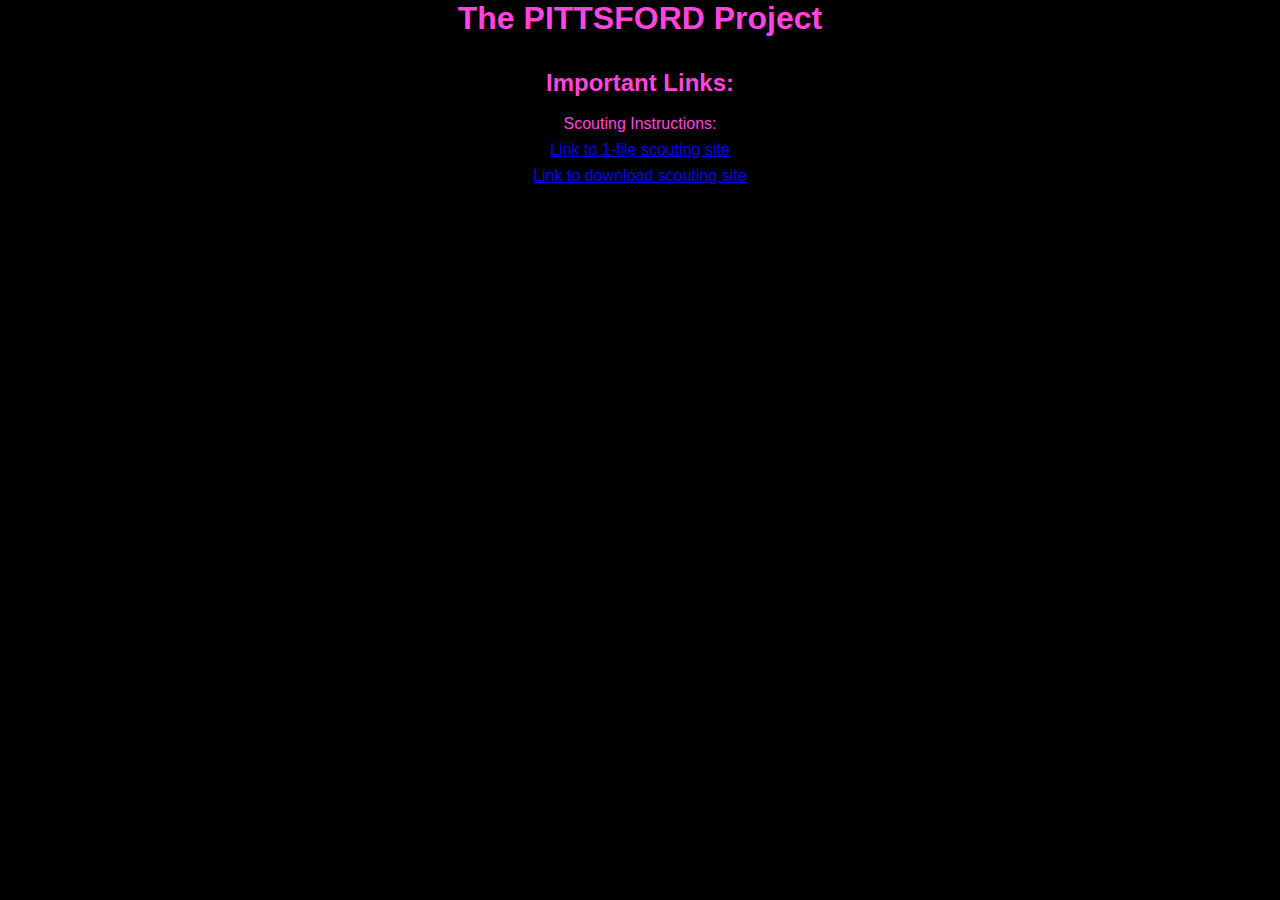
<file: index.html>
<html>
    <head>
        <title>Welcome to the PITTSFORD Project!</title>
        <link rel="stylesheet" href="style.css">
    </head>
    <body>
        <h1>The PITTSFORD Project</h1>
        <h3>Important Links:</h3>
        <p>Scouting Instructions:</p>
        <p><a href="ISS - Offline QR/FULLY_CONTAINED.html">Link to 1-file scouting site</a></p>
        <p><a href="https://drive.google.com/file/d/1GvJyn4T2Sinp8hHgc4wSL9rFVXS_S4_p/view?usp=sharing">Link to download scouting site</a></p>
        <p></p>
        <p></p>
    </body>
</html>
</file>
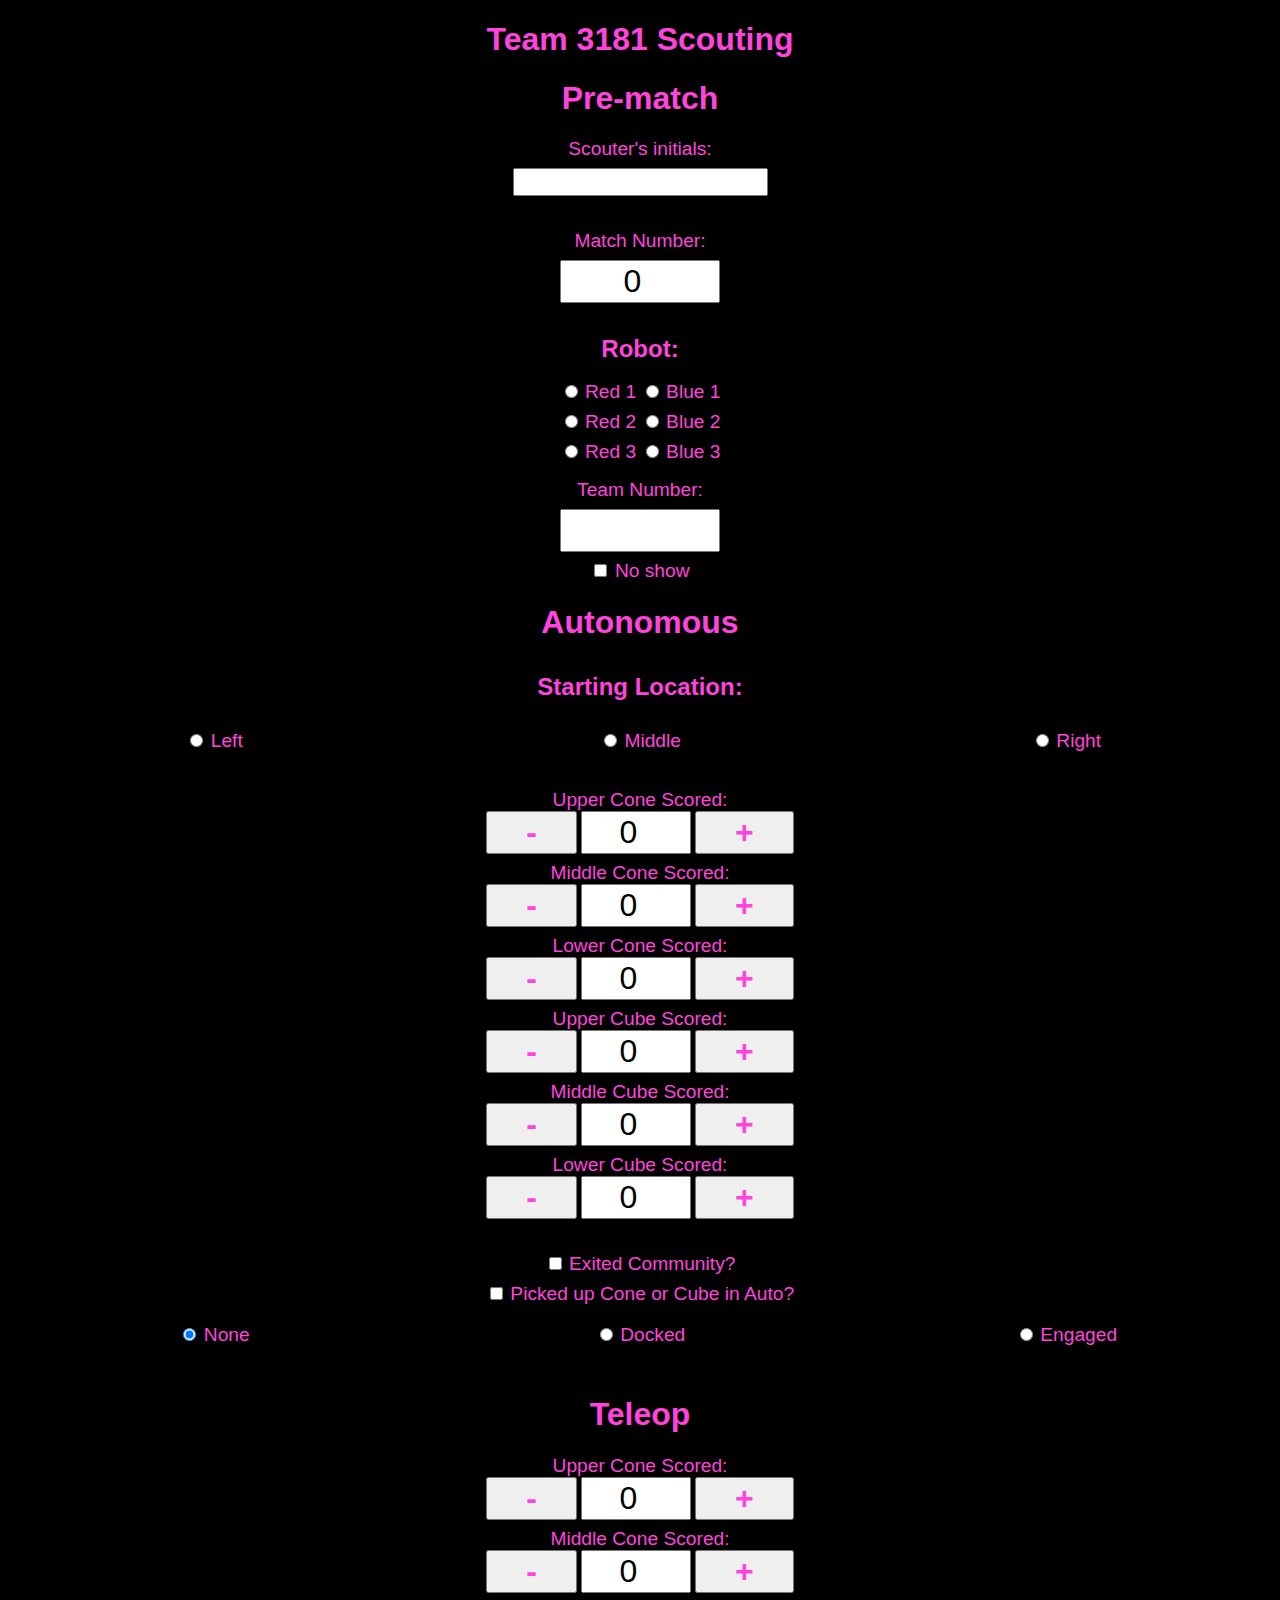
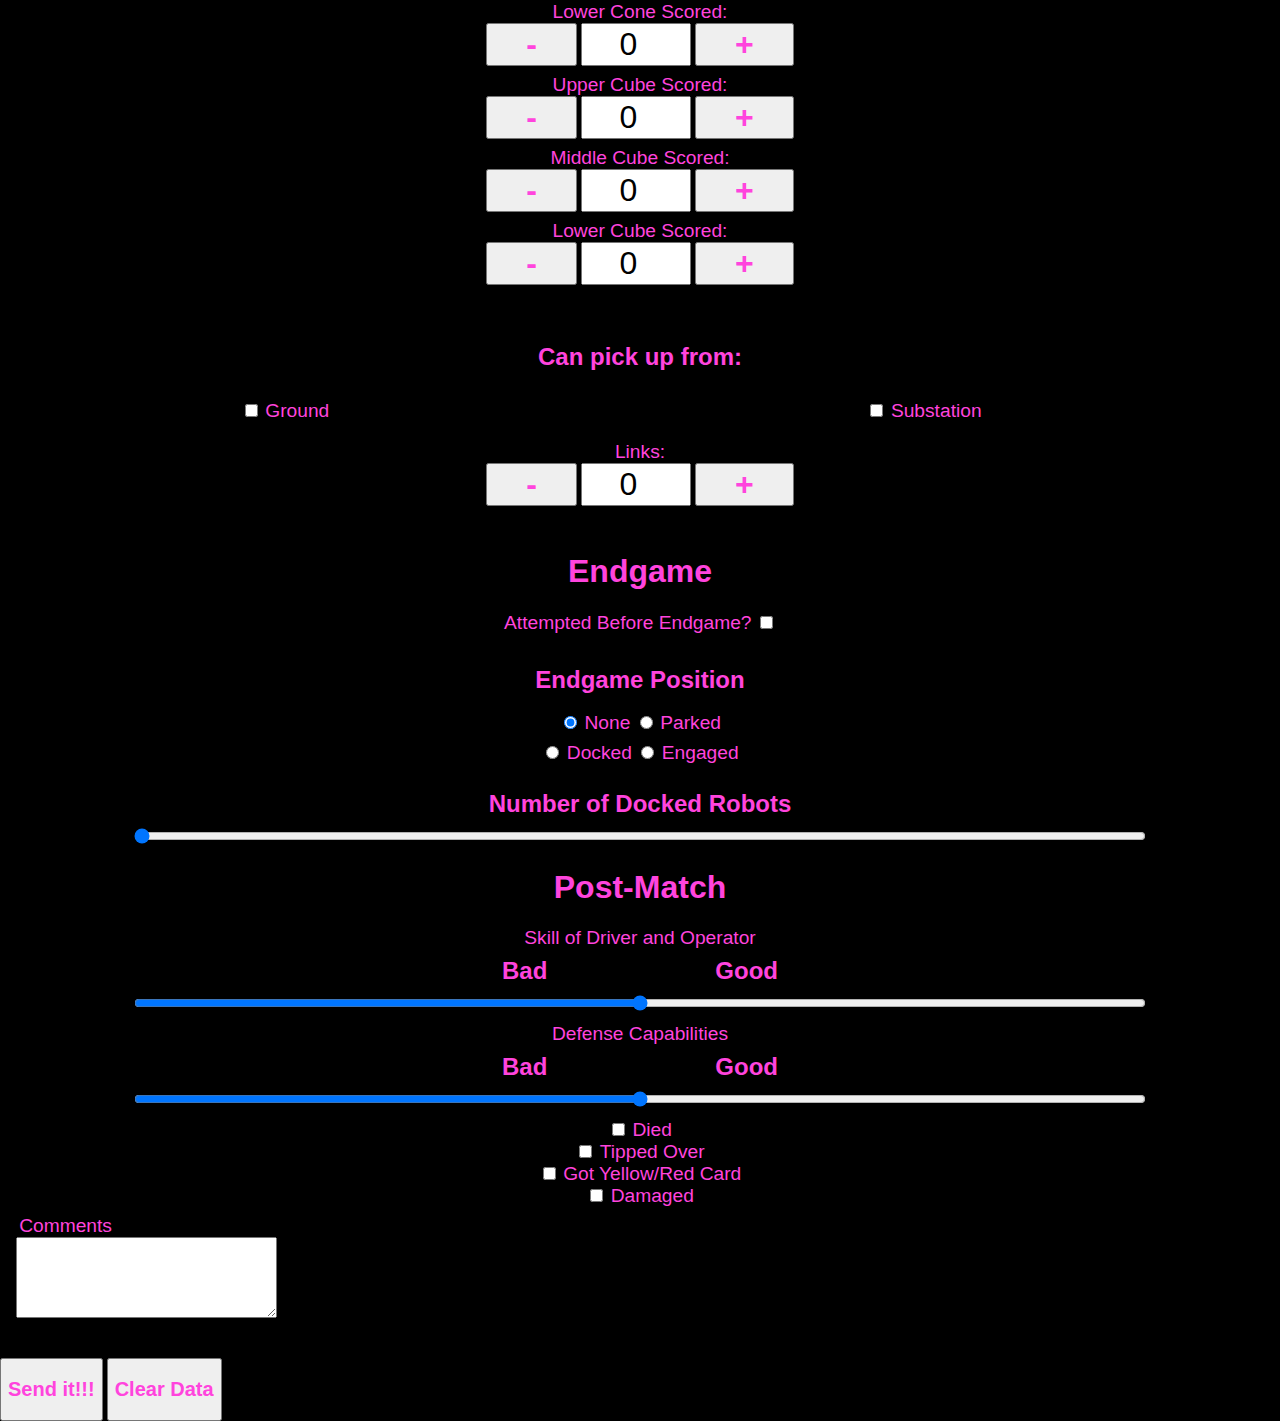
<file: Integrated Scouting System/index.html>
<!DOCTYPE html>
<html>
<head>
    <title>Team 3181 Scouting - Input</title>
    <link rel="stylesheet" href="style.css">
    <meta name="viewport" content="width=device-width, initial-scale=1, maximum-scale=1, user-scalable=0">
    <script src="https://ajax.googleapis.com/ajax/libs/jquery/3.5.1/jquery.min.js"></script>
</head>
<body>
    <div class="scouting_form">
    <h1>Team 3181 Scouting</h1>
    <!-- Simple JS to implement buttons -->
    <script>
    function increment(id) {
      document.getElementById(id).stepUp();
    }
    function decrement(id) {
      document.getElementById(id).stepDown();
    }
    </script>
    <!-- HTML Form to send inputs to backend.php file in a new tab -->
    <form target="_blank" action="/backend.php" method="get">
        
        <h1>Pre-match</h1>
        
        <p><label for="names">Scouter's initials:</label></p>
        <p><input type="text" id="names" name="names" required></p><br>
        <p><label for="match">Match Number:</label></p>
        <p><input type="number" id="match" name="match" value=0 class="BIG"></p>
        <h3>Robot:</h3>
        <p>
        <input type="radio" id="red1" name="robot" value="red1">
        <label for="red1">Red 1</label>
        <input type="radio" id="blue1" name="robot" value="blue1">
        <label for="blue1">Blue 1</label>
        </p>
        <p>
        <input type="radio" id="red2" name="robot" value="red2">
        <label for="red2">Red 2</label>
        <input type="radio" id="blue2" name="robot" value="blue2">
        <label for="blue2">Blue 2</label>
        </p>
        <p>
        <input type="radio" id="red3" name="robot" value="red3">
        <label for="red3">Red 3</label>
        <input type="radio" id="blue3" name="robot" value="blue3">
        <label for="blue3">Blue 3</label>
        </p>

        <p style="margin-top:16px;"><label for="teamnumber">Team Number:</label></p>
        <p><input type="number" id="teamnumber" name="teamnumber" required class="BIG"></p>
        <p><input type="checkbox" id="noshow" name="noshow" value=1>
        <label for="noshow">No show</label></p>

        <h1>Autonomous</h1>
        <h3>Starting Location:</h3>
        <table style="width:100%">
            <tr>
        <td style="width:30%">
        <p>
        <input type="radio" id="left" name="location" value="left">
        <label for="left">Left</label>
        </p>
        </td>
        <td style="width:30%">
        <p>
        <input type="radio" id="middle" name="location" value="middle">
        <label for="middle">Middle</label>
        </p>
        </td>
        <td style="width:30%">
        <p>
        <input type="radio" id="right" name="location" value="right">
        <label for="right">Right</label>
        </p>
        </td>
            </tr>
        </table><br>
        <p><label for="auto_upper_cone">Upper Cone Scored:</label><br>
        <button type="button" onclick="decrement('auto_upper_cone')"><h3 class="increment">&emsp;-&emsp;</h3></button>
        <input type="number" id="auto_upper_cone" name="auto_upper_cone" value=0 min=0>
        <button type="button" onclick="increment('auto_upper_cone')"><h3 class="increment">&emsp;+&emsp;</h3></button>
        </p>
        <p>
        <label for="auto_middle_cone">Middle Cone Scored:</label><br>
        <button type="button" onclick="decrement('auto_middle_cone')"><h3 class="increment">&emsp;-&emsp;</h3></button>
        <input type="number" id="auto_middle_cone" name="auto_middle_cone" value=0 min=0>
        <button type="button" onclick="increment('auto_middle_cone')"><h3 class="increment">&emsp;+&emsp;</h3></button>
        </p>
        <p>
        <label for="auto_lower_cone">Lower Cone Scored:</label><br>
        <button type="button" onclick="decrement('auto_lower_cone')"><h3 class="increment">&emsp;-&emsp;</h3></button>
        <input type="number" id="auto_lower_cone" name="auto_lower_cone" value=0 min=0>
        <button type="button" onclick="increment('auto_lower_cone')"><h3 class="increment">&emsp;+&emsp;</h3></button>
        </p>
        <p>
        <label for="auto_upper_cube">Upper Cube Scored:</label><br>
        <button type="button" onclick="decrement('auto_upper_cube')"><h3 class="increment">&emsp;-&emsp;</h3></button>
        <input type="number" id="auto_upper_cube" name="auto_upper_cube" value=0 min=0>
        <button type="button" onclick="increment('auto_upper_cube')"><h3 class="increment">&emsp;+&emsp;</h3></button>
        </p>
        <p>
        <label for="auto_middle_cube">Middle Cube Scored:</label><br>
        <button type="button" onclick="decrement('auto_middle_cube')"><h3 class="increment">&emsp;-&emsp;</h3></button>
        <input type="number" id="auto_middle_cube" name="auto_middle_cube" value=0 min=0>
        <button type="button" onclick="increment('auto_middle_cube')"><h3 class="increment">&emsp;+&emsp;</h3></button>
        </p>
        <p>
        <label for="auto_lower_cube">Lower Cube Scored:</label><br>
        <button type="button" onclick="decrement('auto_lower_cube')"><h3 class="increment">&emsp;-&emsp;</h3></button>
        <input type="number" id="auto_lower_cube" name="auto_lower_cube" value=0 min=0>
        <button type="button" onclick="increment('auto_lower_cube')"><h3 class="increment">&emsp;+&emsp;</h3></button>
        </p><br>
        <p>
        <input type="checkbox" id="mobility" name="mobility" value=1>
        <label for="mobility">Exited Community?</label></p>
        <p>
        <input type="checkbox" id="auto_pickup" name="auto_pickup" value=1>
        <label for="auto_pickup">Picked up Cone or Cube in Auto?</label></p>
        
        <table style="width:100%">
            <tr>
            <td style="width:30%"><p>
        <input type="radio" id="auto_none" name="auto_dock_engage" value="NONE" checked>
        <label for="auto_none">None</label>
        </p></td>
        <td style="width:30%"><p>
        <input type="radio" id="auto_docked" name="auto_dock_engage" value="DOCK">
        <label for="auto_docked">Docked</label>
        </p></td>
        <td style="width:30%"><p>
        <input type="radio" id="auto_engaged" name="auto_dock_engage" value="DOCK ENGAGE">
        <label for="auto_engaged">Engaged</label>
        </p></td>
            </tr>
        </table><br>

        <h1>Teleop</h1>
        <p>
        <label for="teleop_upper_cone">Upper Cone Scored:</label><br>
        <button type="button" onclick="decrement('teleop_upper_cone')"><h3 class="increment">&emsp;-&emsp;</h3></button>
        <input type="number" id="teleop_upper_cone" name="teleop_upper_cone" value=0 min=0>
        <button type="button" onclick="increment('teleop_upper_cone')"><h3 class="increment">&emsp;+&emsp;</h3></button>
        </p>
        <p>
        <label for="teleop_middle_cone">Middle Cone Scored:</label><br>
        <button type="button" onclick="decrement('teleop_middle_cone')"><h3 class="increment">&emsp;-&emsp;</h3></button>
        <input type="number" id="teleop_middle_cone" name="teleop_middle_cone" value=0 min=0>
        <button type="button" onclick="increment('teleop_middle_cone')"><h3 class="increment">&emsp;+&emsp;</h3></button>
        </p>
        <p>
        <label for="teleop_lower_cone">Lower Cone Scored:</label><br>
        <button type="button" onclick="decrement('teleop_lower_cone')"><h3 class="increment">&emsp;-&emsp;</h3></button>
        <input type="number" id="teleop_lower_cone" name="teleop_lower_cone" value=0 min=0>
        <button type="button" onclick="increment('teleop_lower_cone')"><h3 class="increment">&emsp;+&emsp;</h3></button>
        </p>
        <p>
        <label for="teleop_upper_cube">Upper Cube Scored:</label><br>
        <button type="button" onclick="decrement('teleop_upper_cube')"><h3 class="increment">&emsp;-&emsp;</h3></button>
        <input type="number" id="teleop_upper_cube" name="teleop_upper_cube" value=0 min=0>
        <button type="button" onclick="increment('teleop_upper_cube')"><h3 class="increment">&emsp;+&emsp;</h3></button>
        </p>
        <p>
        <label for="teleop_middle_cube">Middle Cube Scored:</label><br>
        <button type="button" onclick="decrement('teleop_middle_cube')"><h3 class="increment">&emsp;-&emsp;</h3></button>
        <input type="number" id="teleop_middle_cube" name="teleop_middle_cube" value=0 min=0>
        <button type="button" onclick="increment('teleop_middle_cube')"><h3 class="increment">&emsp;+&emsp;</h3></button>
        </p>
        <p>
        <label for="teleop_lower_cube">Lower Cube Scored:</label><br>
        <button type="button" onclick="decrement('teleop_lower_cube')"><h3 class="increment">&emsp;-&emsp;</h3></button>
        <input type="number" id="teleop_lower_cube" name="teleop_lower_cube" value=0 min=0>
        <button type="button" onclick="increment('teleop_lower_cube')"><h3 class="increment">&emsp;+&emsp;</h3></button>
        </p><br>
        <h3>Can pick up from:</h3>
        <table style="width:100%;">
        <tr>
            <td>
        <p><input type="checkbox" id="ground" name="ground" value=1>
        <label for="ground">Ground</label></p>
            </td>
            <td>
        <p><input type="checkbox" id="substation" name="substation" value=1>
        <label for="substation">Substation</label></p>
            </td>
        </tr>
        </table>
        <p>
        <label for="links">Links:</label><br>
        <button type="button" onclick="decrement('links')"><h3 class="increment">&emsp;-&emsp;</h3></button>
        <input type="number" id="links" name="links" value=0 min=0>
        <button type="button" onclick="increment('links')"><h3 class="increment">&emsp;+&emsp;</h3></button>
        </p>
        <br>

        <h1>Endgame</h1>
        <p>
        <label for="early_endgame">Attempted Before Endgame?</label>
        <input type="checkbox" id="early_endgame" name="early_endgame" value=1>
        </p>
        <h3>Endgame Position</h3>
        <p>
        <input type="radio" id="no_endgame" name="endgame" value="NONE" checked>
        <label for="no_endgame">None</label>
        <input type="radio" id="parked" name="endgame" value="PARK">
        <label for="parked">Parked</label>
        </p>
        <p>
        <input type="radio" id="docked" name="endgame" value="DOCK">
        <label for="docked">Docked</label>
        <input type="radio" id="engaged" name="endgame" value="DOCK ENGAGE">
        <label for="engaged">Engaged</label>
        </p><br>
        <label for="num_docked"><h3 style="margin:0px;">Number of Docked Robots</h3></label>
        <p>
        <input type="range" id="num_docked" name="num_docked" min="0" max="3" step="1" value="0">
        </p>

        <h1>Post-Match</h1>
        <p><label for="skill">Skill of Driver and Operator</label></p>
        <h3 style="margin:0px;">Bad&emsp;&emsp;&emsp;&emsp;&emsp;&emsp;&emsp;Good</h3>
        <p><input type="range" id="skill" name="skill" min="1" max="3"></p>
        <p><label for="defense">Defense Capabilities</label></p>
        <h3 style="margin:0px;">Bad&emsp;&emsp;&emsp;&emsp;&emsp;&emsp;&emsp;Good</h3>
        <p><input type="range" id="defense" name="defense" min="1" max="3"></p>
        
        <p>
        <input type="checkbox" id="died" name="died" value=1>
        <label for="died">Died</label><br>
        <input type="checkbox" id="tipped" name="tipped" value=1>
        <label for="tipped">Tipped Over</label><br>
        <input type="checkbox" id="card" name="card" value=1>
        <label for="card">Got Yellow/Red Card</label><br>
        <input type="checkbox" id="damage" name="damage" value=1>
        <label for="damage">Damaged</label>
        </p>

        <label for="comments">&emsp;Comments</label><br>
        &emsp;<textarea id="comments" name="comments" cols="30" rows="5" required></textarea><br><br><br>
        <button type="submit"><h2>Send it!!!</h2></button>
        <button type="reset"><h2>Clear Data</h2></button></a>
        
    </form>
</div>
</body>
</html>
</file>
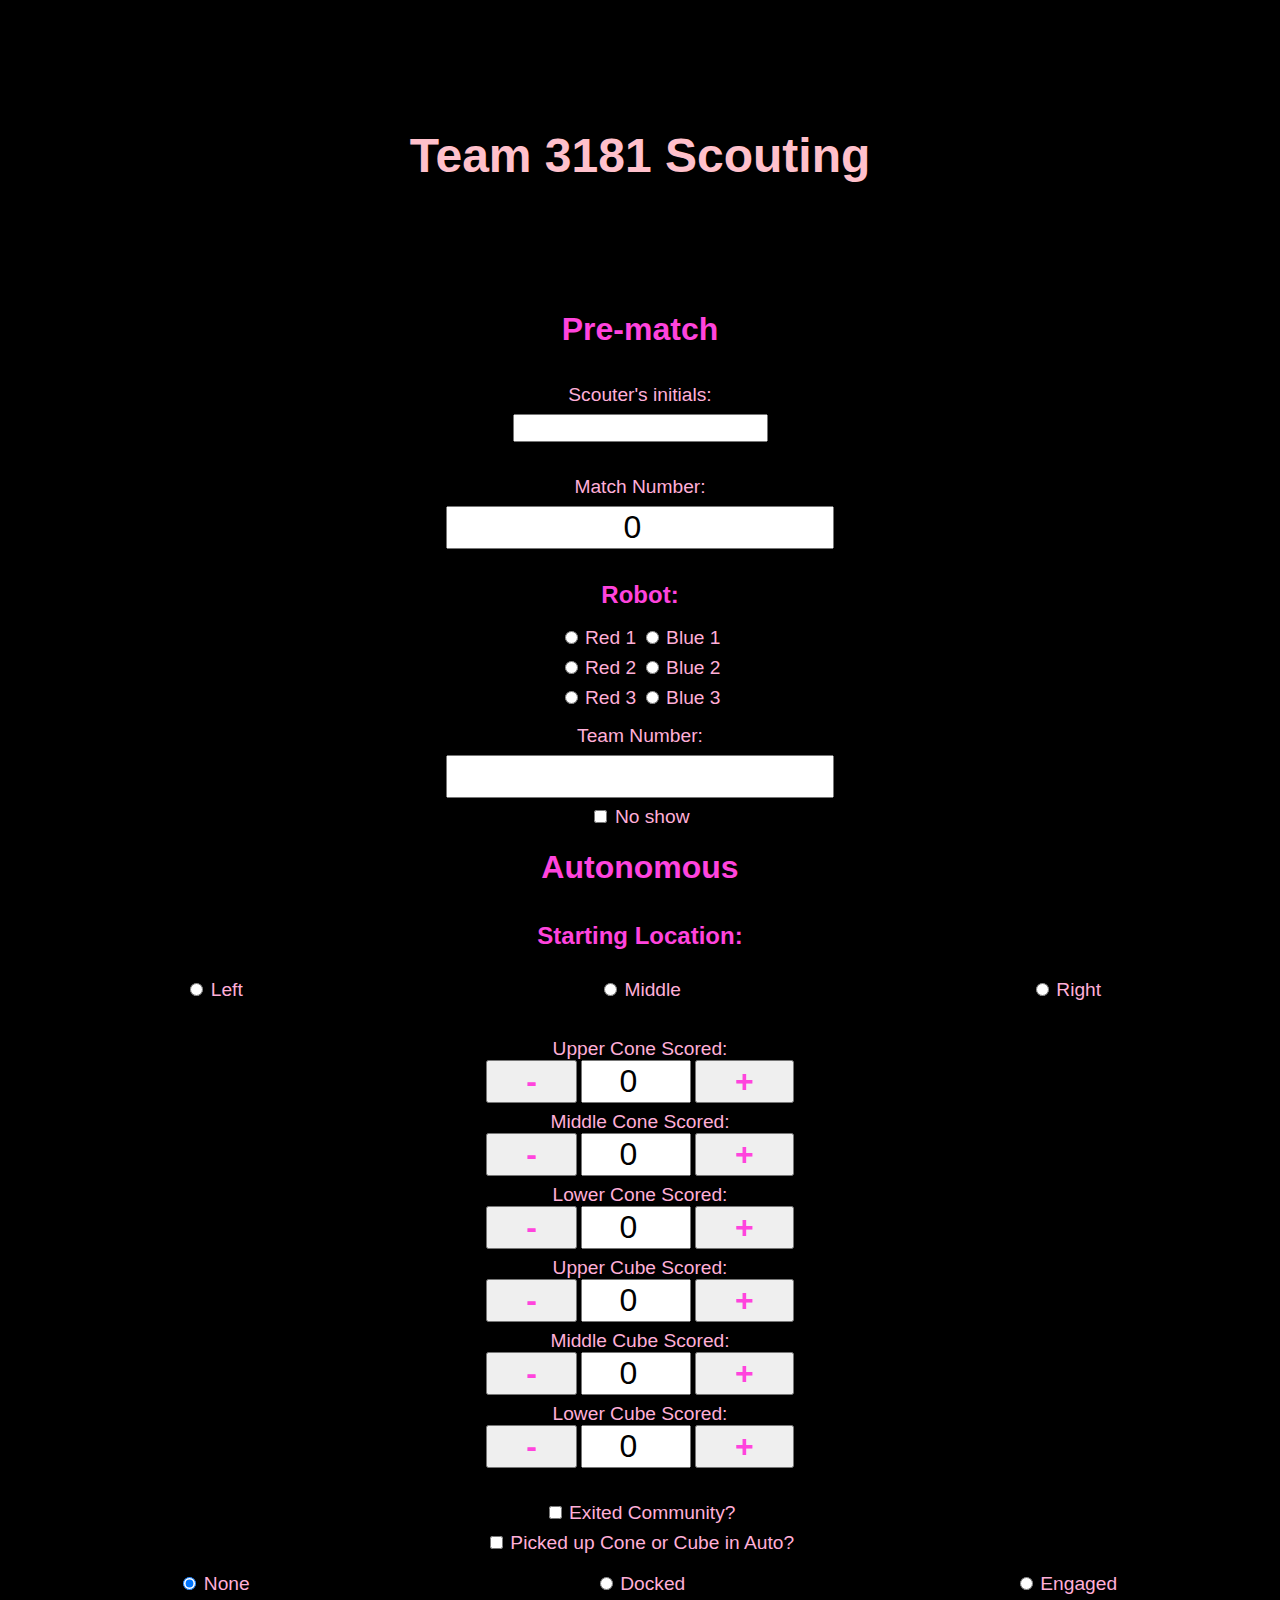
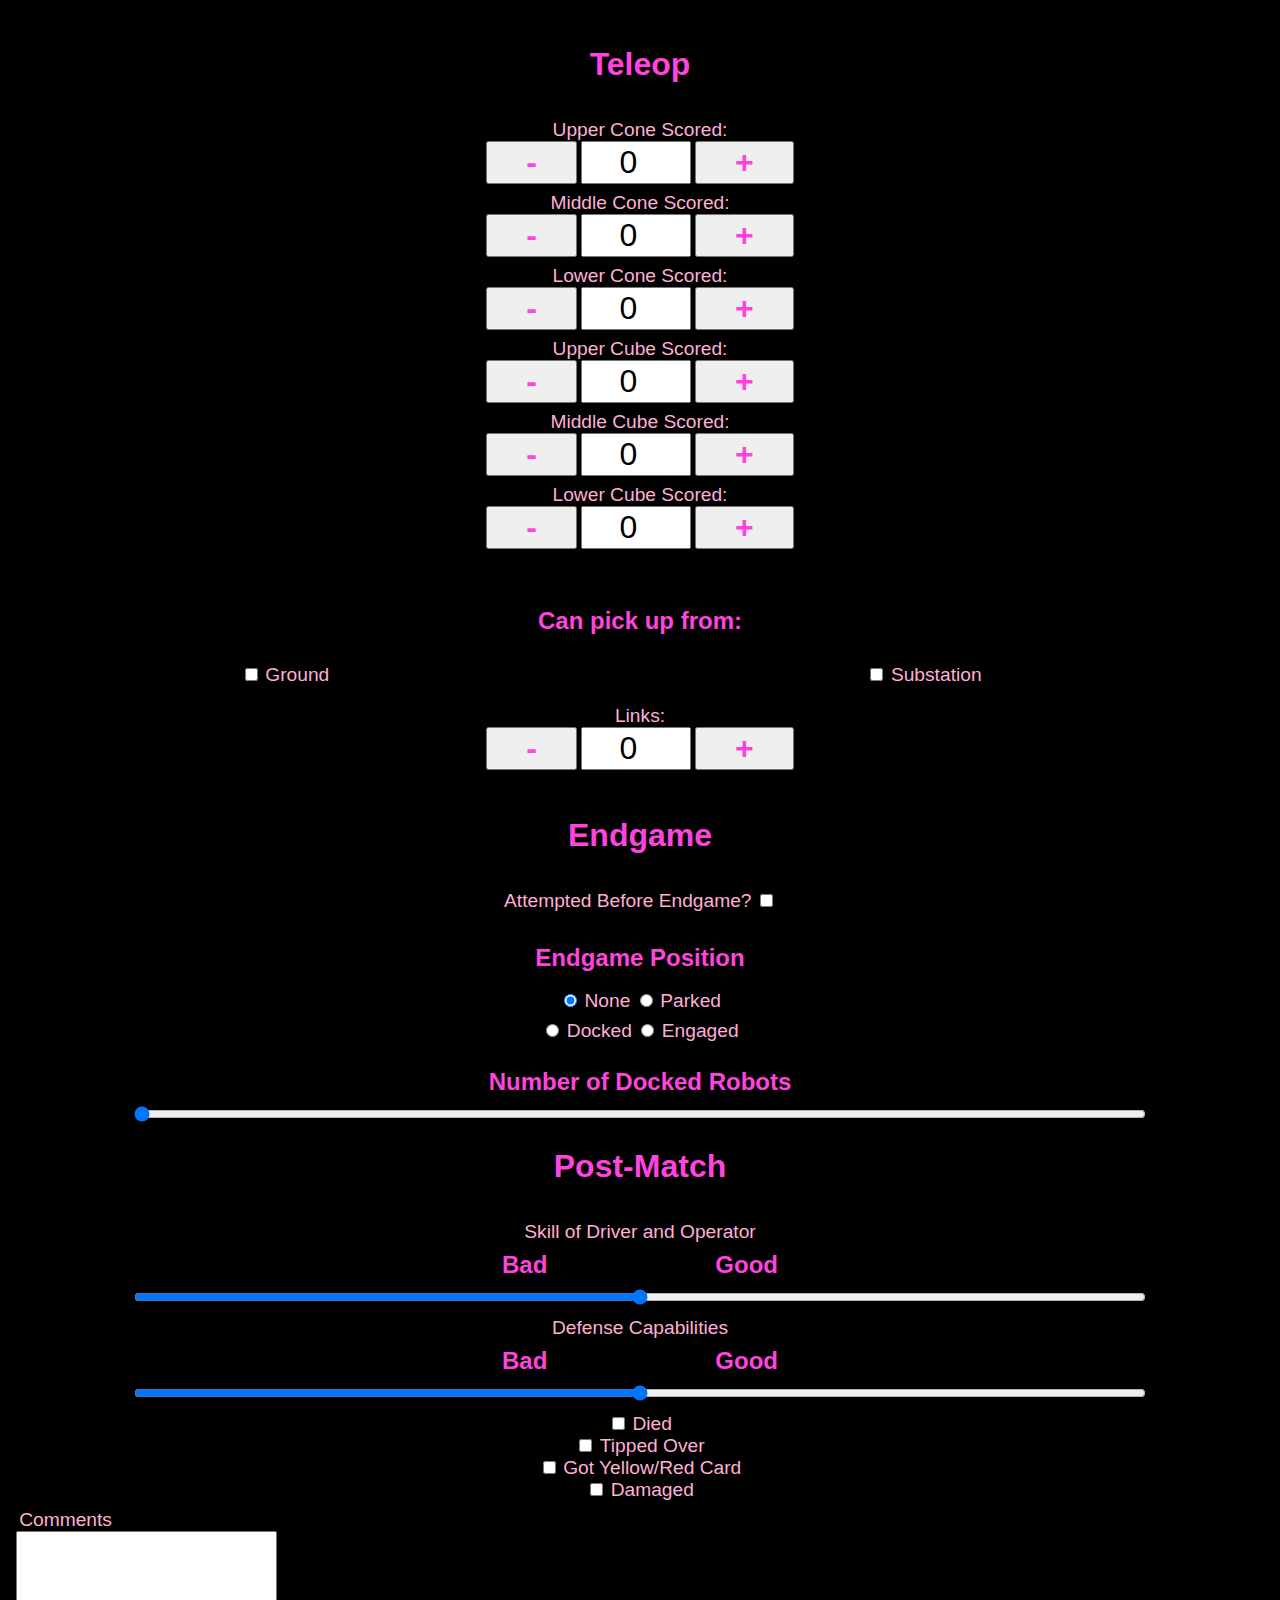
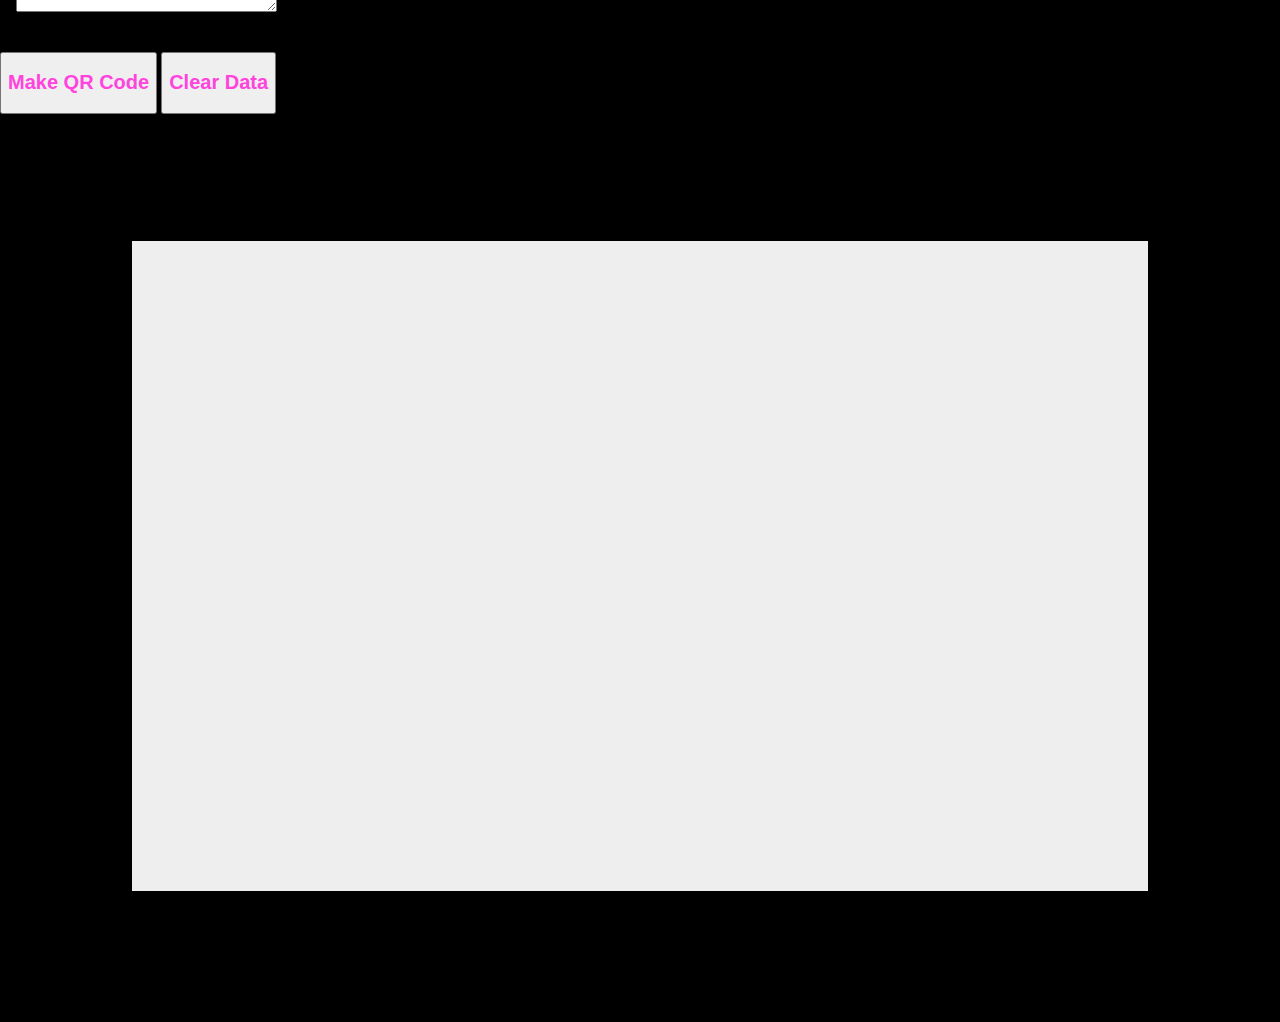
<file: ISS - Offline QR/index.html>
<!DOCTYPE html>
<html>
<head>
    <title>Team 3181 Scouting - Input</title>
    <link rel="stylesheet" href="style.css">
    <meta name="viewport" content="width=device-width, initial-scale=1, maximum-scale=1, user-scalable=0">
    <script src="https://ajax.googleapis.com/ajax/libs/jquery/3.5.1/jquery.min.js"></script>
    <script src="qr.js"></script>
</head>
<body onload="setupqr()">
    <div class="scouting_form">
        <h1 class="title">Team 3181 Scouting</h1>
    <!-- Simple JS to implement buttons -->
    <script>
    function increment(id) {
      document.getElementById(id).stepUp();
    }
    function decrement(id) {
      document.getElementById(id).stepDown();
    }
    </script>
    <!-- HTML Form to take inputs for qr code -->
    <form name="inputs" onSubmit="return false">
        
        <h1>Pre-match</h1>
        
        <p><label for="names">Scouter's initials:</label></p>
        <p><input type="text" id="names" name="names" required></p><br>
        <p><label for="match">Match Number:</label></p>
        <p><input type="number" id="match" name="match" value=0 class="BIG"></p>
        <h3>Robot:</h3>
        <p>
        <input type="radio" id="red1" name="robot" value="red1">
        <label for="red1">Red 1</label>
        <input type="radio" id="blue1" name="robot" value="blue1">
        <label for="blue1">Blue 1</label>
        </p>
        <p>
        <input type="radio" id="red2" name="robot" value="red2">
        <label for="red2">Red 2</label>
        <input type="radio" id="blue2" name="robot" value="blue2">
        <label for="blue2">Blue 2</label>
        </p>
        <p>
        <input type="radio" id="red3" name="robot" value="red3">
        <label for="red3">Red 3</label>
        <input type="radio" id="blue3" name="robot" value="blue3">
        <label for="blue3">Blue 3</label>
        </p>

        <p style="margin-top:16px;"><label for="teamnumber">Team Number:</label></p>
        <p><input type="number" id="teamnumber" name="teamnumber" required class="BIG"></p>
        <p><input type="checkbox" id="noshow" name="noshow" value=1>
        <label for="noshow">No show</label></p>

        <h1>Autonomous</h1>
        <h3>Starting Location:</h3>
        <table style="width:100%">
            <tr>
        <td style="width:30%">
        <p>
        <input type="radio" id="left" name="location" value="left">
        <label for="left">Left</label>
        </p>
        </td>
        <td style="width:30%">
        <p>
        <input type="radio" id="middle" name="location" value="middle">
        <label for="middle">Middle</label>
        </p>
        </td>
        <td style="width:30%">
        <p>
        <input type="radio" id="right" name="location" value="right">
        <label for="right">Right</label>
        </p>
        </td>
            </tr>
        </table><br>
        <p><label for="auto_upper_cone">Upper Cone Scored:</label><br>
        <button type="button" onclick="decrement('auto_upper_cone')"><h3 class="increment">&emsp;-&emsp;</h3></button>
        <input type="number" id="auto_upper_cone" name="auto_upper_cone" value=0 min=0>
        <button type="button" onclick="increment('auto_upper_cone')"><h3 class="increment">&emsp;+&emsp;</h3></button>
        </p>
        <p>
        <label for="auto_middle_cone">Middle Cone Scored:</label><br>
        <button type="button" onclick="decrement('auto_middle_cone')"><h3 class="increment">&emsp;-&emsp;</h3></button>
        <input type="number" id="auto_middle_cone" name="auto_middle_cone" value=0 min=0>
        <button type="button" onclick="increment('auto_middle_cone')"><h3 class="increment">&emsp;+&emsp;</h3></button>
        </p>
        <p>
        <label for="auto_lower_cone">Lower Cone Scored:</label><br>
        <button type="button" onclick="decrement('auto_lower_cone')"><h3 class="increment">&emsp;-&emsp;</h3></button>
        <input type="number" id="auto_lower_cone" name="auto_lower_cone" value=0 min=0>
        <button type="button" onclick="increment('auto_lower_cone')"><h3 class="increment">&emsp;+&emsp;</h3></button>
        </p>
        <p>
        <label for="auto_upper_cube">Upper Cube Scored:</label><br>
        <button type="button" onclick="decrement('auto_upper_cube')"><h3 class="increment">&emsp;-&emsp;</h3></button>
        <input type="number" id="auto_upper_cube" name="auto_upper_cube" value=0 min=0>
        <button type="button" onclick="increment('auto_upper_cube')"><h3 class="increment">&emsp;+&emsp;</h3></button>
        </p>
        <p>
        <label for="auto_middle_cube">Middle Cube Scored:</label><br>
        <button type="button" onclick="decrement('auto_middle_cube')"><h3 class="increment">&emsp;-&emsp;</h3></button>
        <input type="number" id="auto_middle_cube" name="auto_middle_cube" value=0 min=0>
        <button type="button" onclick="increment('auto_middle_cube')"><h3 class="increment">&emsp;+&emsp;</h3></button>
        </p>
        <p>
        <label for="auto_lower_cube">Lower Cube Scored:</label><br>
        <button type="button" onclick="decrement('auto_lower_cube')"><h3 class="increment">&emsp;-&emsp;</h3></button>
        <input type="number" id="auto_lower_cube" name="auto_lower_cube" value=0 min=0>
        <button type="button" onclick="increment('auto_lower_cube')"><h3 class="increment">&emsp;+&emsp;</h3></button>
        </p><br>
        <p>
        <input type="checkbox" id="mobility" name="mobility" value=1>
        <label for="mobility">Exited Community?</label></p>
        <p>
        <input type="checkbox" id="auto_pickup" name="auto_pickup" value=1>
        <label for="auto_pickup">Picked up Cone or Cube in Auto?</label></p>
        
        <table style="width:100%">
            <tr>
            <td style="width:30%"><p>
        <input type="radio" id="auto_none" name="auto_dock_engage" value="NONE" checked>
        <label for="auto_none">None</label>
        </p></td>
        <td style="width:30%"><p>
        <input type="radio" id="auto_docked" name="auto_dock_engage" value="DOCK">
        <label for="auto_docked">Docked</label>
        </p></td>
        <td style="width:30%"><p>
        <input type="radio" id="auto_engaged" name="auto_dock_engage" value="DOCK ENGAGE">
        <label for="auto_engaged">Engaged</label>
        </p></td>
            </tr>
        </table><br>

        <h1>Teleop</h1>
        <p>
        <label for="teleop_upper_cone">Upper Cone Scored:</label><br>
        <button type="button" onclick="decrement('teleop_upper_cone')"><h3 class="increment">&emsp;-&emsp;</h3></button>
        <input type="number" id="teleop_upper_cone" name="teleop_upper_cone" value=0 min=0>
        <button type="button" onclick="increment('teleop_upper_cone')"><h3 class="increment">&emsp;+&emsp;</h3></button>
        </p>
        <p>
        <label for="teleop_middle_cone">Middle Cone Scored:</label><br>
        <button type="button" onclick="decrement('teleop_middle_cone')"><h3 class="increment">&emsp;-&emsp;</h3></button>
        <input type="number" id="teleop_middle_cone" name="teleop_middle_cone" value=0 min=0>
        <button type="button" onclick="increment('teleop_middle_cone')"><h3 class="increment">&emsp;+&emsp;</h3></button>
        </p>
        <p>
        <label for="teleop_lower_cone">Lower Cone Scored:</label><br>
        <button type="button" onclick="decrement('teleop_lower_cone')"><h3 class="increment">&emsp;-&emsp;</h3></button>
        <input type="number" id="teleop_lower_cone" name="teleop_lower_cone" value=0 min=0>
        <button type="button" onclick="increment('teleop_lower_cone')"><h3 class="increment">&emsp;+&emsp;</h3></button>
        </p>
        <p>
        <label for="teleop_upper_cube">Upper Cube Scored:</label><br>
        <button type="button" onclick="decrement('teleop_upper_cube')"><h3 class="increment">&emsp;-&emsp;</h3></button>
        <input type="number" id="teleop_upper_cube" name="teleop_upper_cube" value=0 min=0>
        <button type="button" onclick="increment('teleop_upper_cube')"><h3 class="increment">&emsp;+&emsp;</h3></button>
        </p>
        <p>
        <label for="teleop_middle_cube">Middle Cube Scored:</label><br>
        <button type="button" onclick="decrement('teleop_middle_cube')"><h3 class="increment">&emsp;-&emsp;</h3></button>
        <input type="number" id="teleop_middle_cube" name="teleop_middle_cube" value=0 min=0>
        <button type="button" onclick="increment('teleop_middle_cube')"><h3 class="increment">&emsp;+&emsp;</h3></button>
        </p>
        <p>
        <label for="teleop_lower_cube">Lower Cube Scored:</label><br>
        <button type="button" onclick="decrement('teleop_lower_cube')"><h3 class="increment">&emsp;-&emsp;</h3></button>
        <input type="number" id="teleop_lower_cube" name="teleop_lower_cube" value=0 min=0>
        <button type="button" onclick="increment('teleop_lower_cube')"><h3 class="increment">&emsp;+&emsp;</h3></button>
        </p><br>
        <h3>Can pick up from:</h3>
        <table style="width:100%;">
        <tr>
            <td>
        <p><input type="checkbox" id="ground" name="ground" value=1>
        <label for="ground">Ground</label></p>
            </td>
            <td>
        <p><input type="checkbox" id="substation" name="substation" value=1>
        <label for="substation">Substation</label></p>
            </td>
        </tr>
        </table>
        <p>
        <label for="links">Links:</label><br>
        <button type="button" onclick="decrement('links')"><h3 class="increment">&emsp;-&emsp;</h3></button>
        <input type="number" id="links" name="links" value=0 min=0>
        <button type="button" onclick="increment('links')"><h3 class="increment">&emsp;+&emsp;</h3></button>
        </p>
        <br>

        <h1>Endgame</h1>
        <p>
        <label for="early_endgame">Attempted Before Endgame?</label>
        <input type="checkbox" id="early_endgame" name="early_endgame" value=1>
        </p>
        <h3>Endgame Position</h3>
        <p>
        <input type="radio" id="no_endgame" name="endgame" value="NONE" checked>
        <label for="no_endgame">None</label>
        <input type="radio" id="parked" name="endgame" value="PARK">
        <label for="parked">Parked</label>
        </p>
        <p>
        <input type="radio" id="docked" name="endgame" value="DOCK">
        <label for="docked">Docked</label>
        <input type="radio" id="engaged" name="endgame" value="DOCK ENGAGE">
        <label for="engaged">Engaged</label>
        </p><br>
        <label for="num_docked"><h3 style="margin:0px;">Number of Docked Robots</h3></label>
        <p>
        <input type="range" id="num_docked" name="num_docked" min="0" max="3" step="1" value="0">
        </p>

        <h1>Post-Match</h1>
        <p><label for="skill">Skill of Driver and Operator</label></p>
        <h3 style="margin:0px;">Bad&emsp;&emsp;&emsp;&emsp;&emsp;&emsp;&emsp;Good</h3>
        <p><input type="range" id="skill" name="skill" min="1" max="3"></p>
        <p><label for="defense">Defense Capabilities</label></p>
        <h3 style="margin:0px;">Bad&emsp;&emsp;&emsp;&emsp;&emsp;&emsp;&emsp;Good</h3>
        <p><input type="range" id="defense" name="defense" min="1" max="3"></p>
        
        <p>
        <input type="checkbox" id="died" name="died" value=1>
        <label for="died">Died</label><br>
        <input type="checkbox" id="tipped" name="tipped" value=1>
        <label for="tipped">Tipped Over</label><br>
        <input type="checkbox" id="card" name="card" value=1>
        <label for="card">Got Yellow/Red Card</label><br>
        <input type="checkbox" id="damage" name="damage" value=1>
        <label for="damage">Damaged</label>
        </p>

        <label for="comments">&emsp;Comments</label><br>
        &emsp;<textarea id="comments" name="comments" cols="30" rows="5" required></textarea><br><br><br>
        <button type="submit" onclick="doqr()"><h2>Make QR Code</h2></button>
        <button type="reset"><h2>Clear Data</h2></button></a>
        
    </form>
</div>
<form id="qrinp">

</form>
<div id="qrdiv" class="qrdiv">
    <canvas id="qrcanv" class="qrcode"></canvas>
</div>
</body>
</html>
</file>
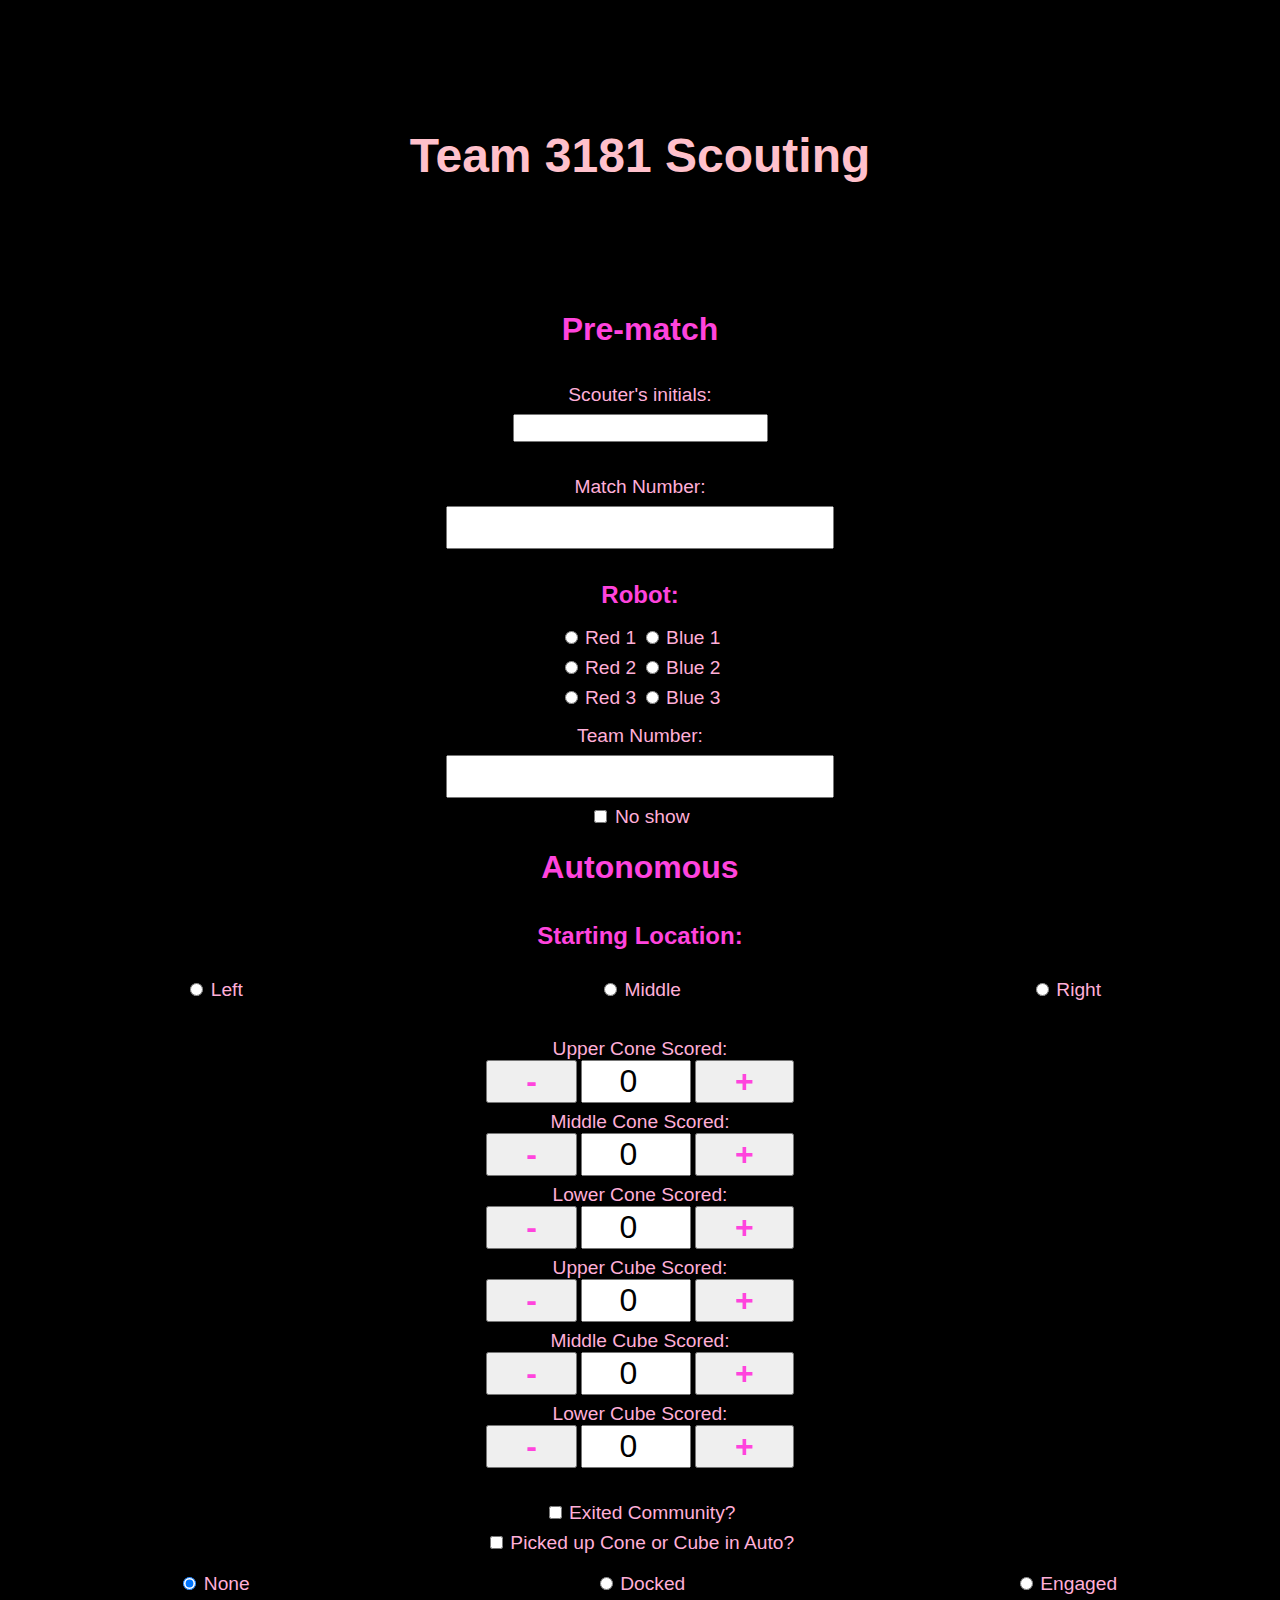
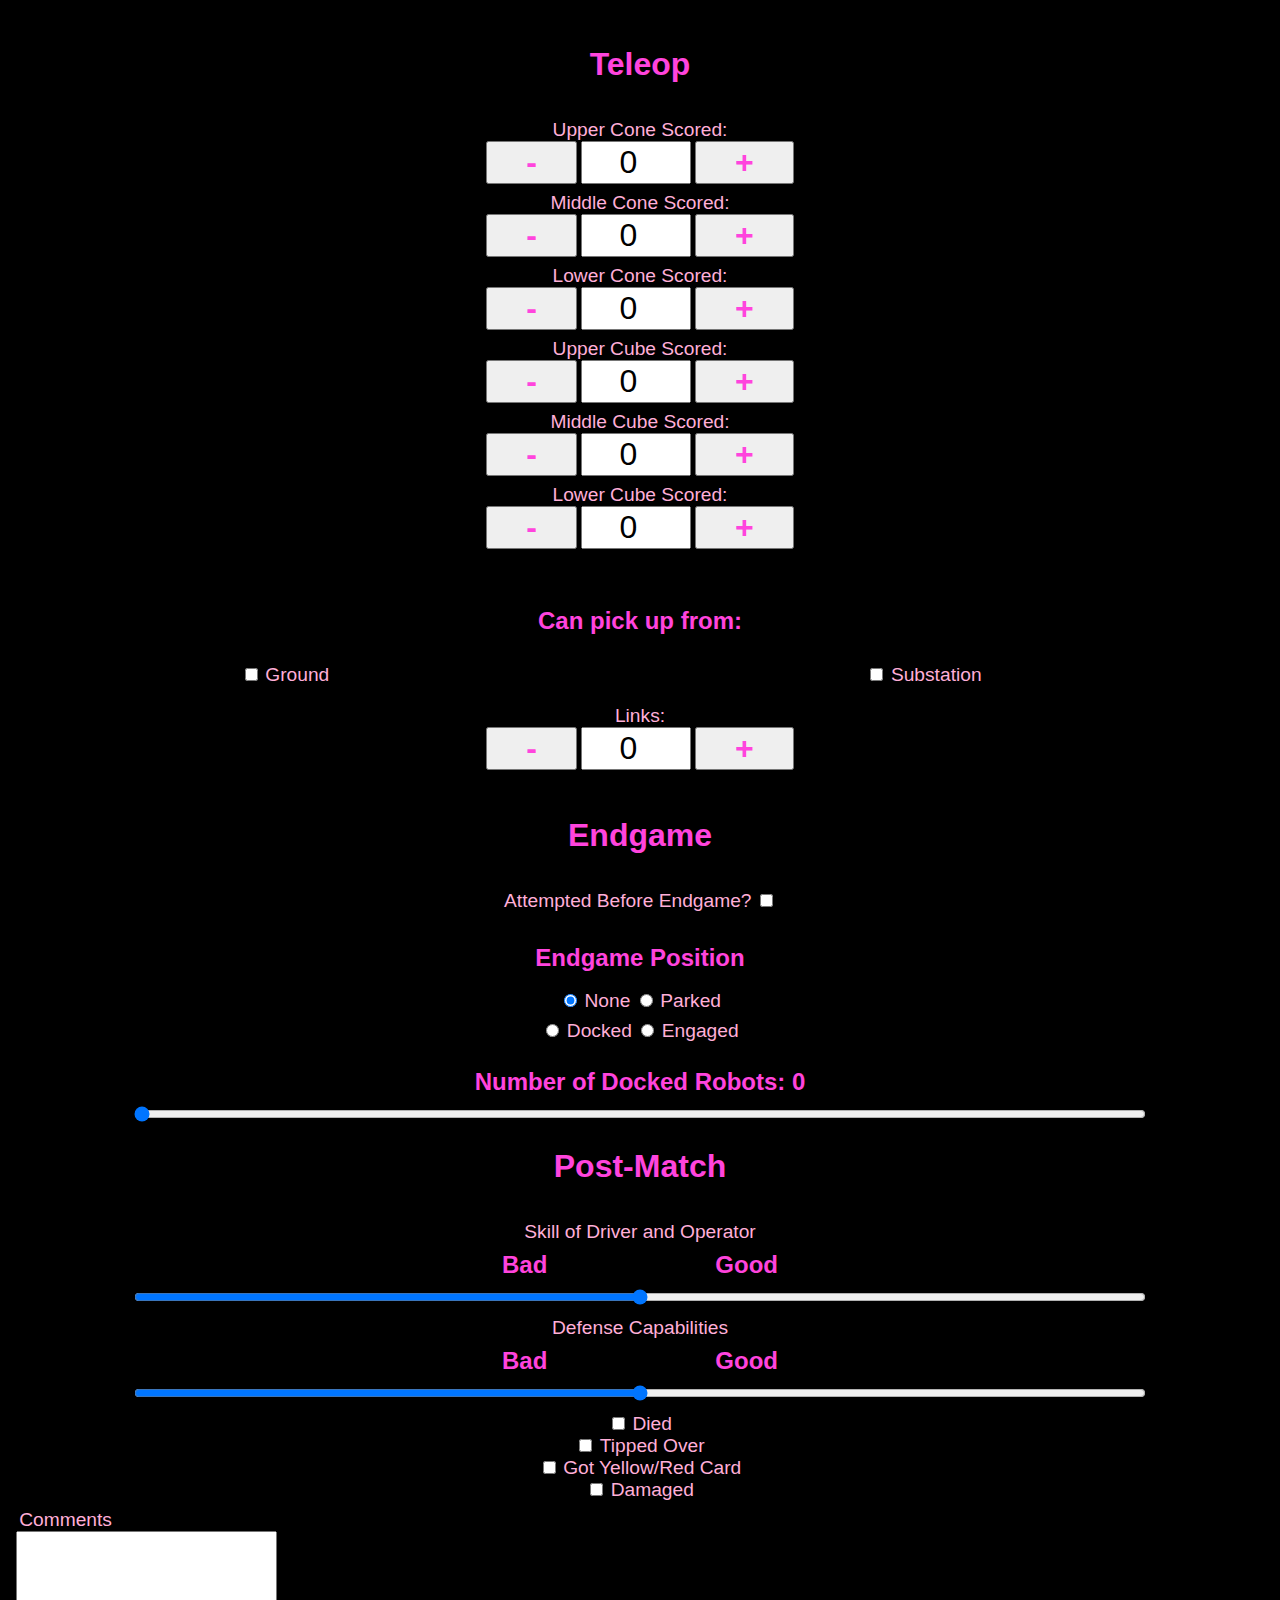
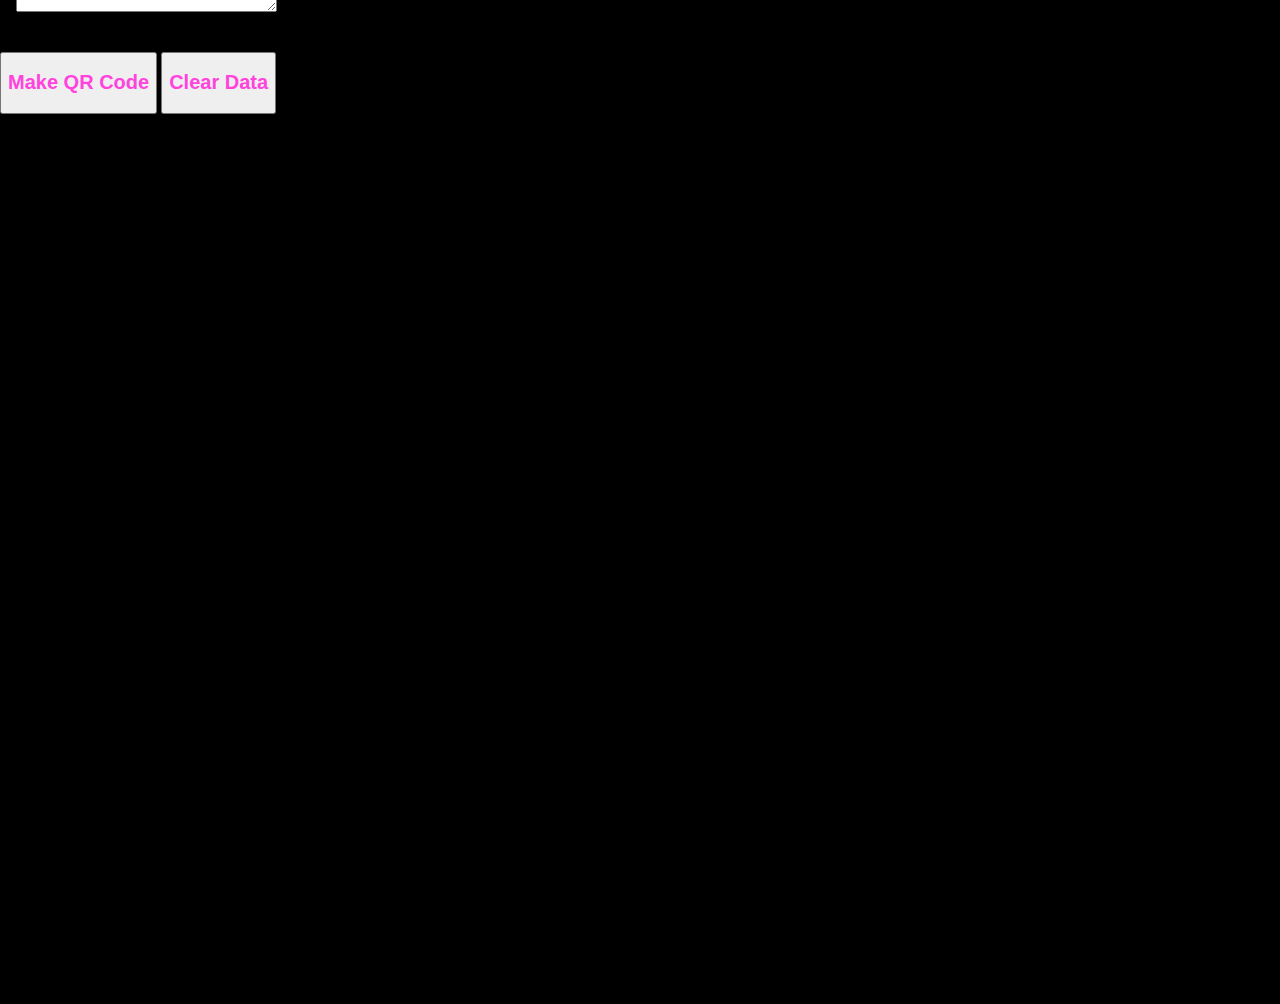
<file: ISS - Offline QR/FULLY_CONTAINED.html>
<!DOCTYPE html>
<html>
<head>
    <title>Team 3181 Scouting(Fully Contained Offline Client)</title>
    <meta name="viewport" content="width=device-width, initial-scale=1, maximum-scale=1, user-scalable=0">
        <script type="text/javascript">
        // alignment pattern
        adelta = [
          0, 11, 15, 19, 23, 27, 31, // force 1 pat
          16, 18, 20, 22, 24, 26, 28, 20, 22, 24, 24, 26, 28, 28, 22, 24, 24,
          26, 26, 28, 28, 24, 24, 26, 26, 26, 28, 28, 24, 26, 26, 26, 28, 28
          ];
        
        // version block
        vpat = [
            0xc94, 0x5bc, 0xa99, 0x4d3, 0xbf6, 0x762, 0x847, 0x60d,
            0x928, 0xb78, 0x45d, 0xa17, 0x532, 0x9a6, 0x683, 0x8c9,
            0x7ec, 0xec4, 0x1e1, 0xfab, 0x08e, 0xc1a, 0x33f, 0xd75,
            0x250, 0x9d5, 0x6f0, 0x8ba, 0x79f, 0xb0b, 0x42e, 0xa64,
            0x541, 0xc69
        ];
        
        // final format bits with mask: level << 3 | mask
        fmtword = [
            0x77c4, 0x72f3, 0x7daa, 0x789d, 0x662f, 0x6318, 0x6c41, 0x6976,    //L
            0x5412, 0x5125, 0x5e7c, 0x5b4b, 0x45f9, 0x40ce, 0x4f97, 0x4aa0,    //M
            0x355f, 0x3068, 0x3f31, 0x3a06, 0x24b4, 0x2183, 0x2eda, 0x2bed,    //Q
            0x1689, 0x13be, 0x1ce7, 0x19d0, 0x0762, 0x0255, 0x0d0c, 0x083b    //H
        ];
        
        // 4 per version: number of blocks 1,2; data width; ecc width
        eccblocks = [
            1, 0, 19, 7, 1, 0, 16, 10, 1, 0, 13, 13, 1, 0, 9, 17,
            1, 0, 34, 10, 1, 0, 28, 16, 1, 0, 22, 22, 1, 0, 16, 28,
            1, 0, 55, 15, 1, 0, 44, 26, 2, 0, 17, 18, 2, 0, 13, 22,
            1, 0, 80, 20, 2, 0, 32, 18, 2, 0, 24, 26, 4, 0, 9, 16,
            1, 0, 108, 26, 2, 0, 43, 24, 2, 2, 15, 18, 2, 2, 11, 22,
            2, 0, 68, 18, 4, 0, 27, 16, 4, 0, 19, 24, 4, 0, 15, 28,
            2, 0, 78, 20, 4, 0, 31, 18, 2, 4, 14, 18, 4, 1, 13, 26,
            2, 0, 97, 24, 2, 2, 38, 22, 4, 2, 18, 22, 4, 2, 14, 26,
            2, 0, 116, 30, 3, 2, 36, 22, 4, 4, 16, 20, 4, 4, 12, 24,
            2, 2, 68, 18, 4, 1, 43, 26, 6, 2, 19, 24, 6, 2, 15, 28,
            4, 0, 81, 20, 1, 4, 50, 30, 4, 4, 22, 28, 3, 8, 12, 24,
            2, 2, 92, 24, 6, 2, 36, 22, 4, 6, 20, 26, 7, 4, 14, 28,
            4, 0, 107, 26, 8, 1, 37, 22, 8, 4, 20, 24, 12, 4, 11, 22,
            3, 1, 115, 30, 4, 5, 40, 24, 11, 5, 16, 20, 11, 5, 12, 24,
            5, 1, 87, 22, 5, 5, 41, 24, 5, 7, 24, 30, 11, 7, 12, 24,
            5, 1, 98, 24, 7, 3, 45, 28, 15, 2, 19, 24, 3, 13, 15, 30,
            1, 5, 107, 28, 10, 1, 46, 28, 1, 15, 22, 28, 2, 17, 14, 28,
            5, 1, 120, 30, 9, 4, 43, 26, 17, 1, 22, 28, 2, 19, 14, 28,
            3, 4, 113, 28, 3, 11, 44, 26, 17, 4, 21, 26, 9, 16, 13, 26,
            3, 5, 107, 28, 3, 13, 41, 26, 15, 5, 24, 30, 15, 10, 15, 28,
            4, 4, 116, 28, 17, 0, 42, 26, 17, 6, 22, 28, 19, 6, 16, 30,
            2, 7, 111, 28, 17, 0, 46, 28, 7, 16, 24, 30, 34, 0, 13, 24,
            4, 5, 121, 30, 4, 14, 47, 28, 11, 14, 24, 30, 16, 14, 15, 30,
            6, 4, 117, 30, 6, 14, 45, 28, 11, 16, 24, 30, 30, 2, 16, 30,
            8, 4, 106, 26, 8, 13, 47, 28, 7, 22, 24, 30, 22, 13, 15, 30,
            10, 2, 114, 28, 19, 4, 46, 28, 28, 6, 22, 28, 33, 4, 16, 30,
            8, 4, 122, 30, 22, 3, 45, 28, 8, 26, 23, 30, 12, 28, 15, 30,
            3, 10, 117, 30, 3, 23, 45, 28, 4, 31, 24, 30, 11, 31, 15, 30,
            7, 7, 116, 30, 21, 7, 45, 28, 1, 37, 23, 30, 19, 26, 15, 30,
            5, 10, 115, 30, 19, 10, 47, 28, 15, 25, 24, 30, 23, 25, 15, 30,
            13, 3, 115, 30, 2, 29, 46, 28, 42, 1, 24, 30, 23, 28, 15, 30,
            17, 0, 115, 30, 10, 23, 46, 28, 10, 35, 24, 30, 19, 35, 15, 30,
            17, 1, 115, 30, 14, 21, 46, 28, 29, 19, 24, 30, 11, 46, 15, 30,
            13, 6, 115, 30, 14, 23, 46, 28, 44, 7, 24, 30, 59, 1, 16, 30,
            12, 7, 121, 30, 12, 26, 47, 28, 39, 14, 24, 30, 22, 41, 15, 30,
            6, 14, 121, 30, 6, 34, 47, 28, 46, 10, 24, 30, 2, 64, 15, 30,
            17, 4, 122, 30, 29, 14, 46, 28, 49, 10, 24, 30, 24, 46, 15, 30,
            4, 18, 122, 30, 13, 32, 46, 28, 48, 14, 24, 30, 42, 32, 15, 30,
            20, 4, 117, 30, 40, 7, 47, 28, 43, 22, 24, 30, 10, 67, 15, 30,
            19, 6, 118, 30, 18, 31, 47, 28, 34, 34, 24, 30, 20, 61, 15, 30
        ];
        
        // Galois field log table
        glog = [
            0xff, 0x00, 0x01, 0x19, 0x02, 0x32, 0x1a, 0xc6, 0x03, 0xdf, 0x33, 0xee, 0x1b, 0x68, 0xc7, 0x4b,
            0x04, 0x64, 0xe0, 0x0e, 0x34, 0x8d, 0xef, 0x81, 0x1c, 0xc1, 0x69, 0xf8, 0xc8, 0x08, 0x4c, 0x71,
            0x05, 0x8a, 0x65, 0x2f, 0xe1, 0x24, 0x0f, 0x21, 0x35, 0x93, 0x8e, 0xda, 0xf0, 0x12, 0x82, 0x45,
            0x1d, 0xb5, 0xc2, 0x7d, 0x6a, 0x27, 0xf9, 0xb9, 0xc9, 0x9a, 0x09, 0x78, 0x4d, 0xe4, 0x72, 0xa6,
            0x06, 0xbf, 0x8b, 0x62, 0x66, 0xdd, 0x30, 0xfd, 0xe2, 0x98, 0x25, 0xb3, 0x10, 0x91, 0x22, 0x88,
            0x36, 0xd0, 0x94, 0xce, 0x8f, 0x96, 0xdb, 0xbd, 0xf1, 0xd2, 0x13, 0x5c, 0x83, 0x38, 0x46, 0x40,
            0x1e, 0x42, 0xb6, 0xa3, 0xc3, 0x48, 0x7e, 0x6e, 0x6b, 0x3a, 0x28, 0x54, 0xfa, 0x85, 0xba, 0x3d,
            0xca, 0x5e, 0x9b, 0x9f, 0x0a, 0x15, 0x79, 0x2b, 0x4e, 0xd4, 0xe5, 0xac, 0x73, 0xf3, 0xa7, 0x57,
            0x07, 0x70, 0xc0, 0xf7, 0x8c, 0x80, 0x63, 0x0d, 0x67, 0x4a, 0xde, 0xed, 0x31, 0xc5, 0xfe, 0x18,
            0xe3, 0xa5, 0x99, 0x77, 0x26, 0xb8, 0xb4, 0x7c, 0x11, 0x44, 0x92, 0xd9, 0x23, 0x20, 0x89, 0x2e,
            0x37, 0x3f, 0xd1, 0x5b, 0x95, 0xbc, 0xcf, 0xcd, 0x90, 0x87, 0x97, 0xb2, 0xdc, 0xfc, 0xbe, 0x61,
            0xf2, 0x56, 0xd3, 0xab, 0x14, 0x2a, 0x5d, 0x9e, 0x84, 0x3c, 0x39, 0x53, 0x47, 0x6d, 0x41, 0xa2,
            0x1f, 0x2d, 0x43, 0xd8, 0xb7, 0x7b, 0xa4, 0x76, 0xc4, 0x17, 0x49, 0xec, 0x7f, 0x0c, 0x6f, 0xf6,
            0x6c, 0xa1, 0x3b, 0x52, 0x29, 0x9d, 0x55, 0xaa, 0xfb, 0x60, 0x86, 0xb1, 0xbb, 0xcc, 0x3e, 0x5a,
            0xcb, 0x59, 0x5f, 0xb0, 0x9c, 0xa9, 0xa0, 0x51, 0x0b, 0xf5, 0x16, 0xeb, 0x7a, 0x75, 0x2c, 0xd7,
            0x4f, 0xae, 0xd5, 0xe9, 0xe6, 0xe7, 0xad, 0xe8, 0x74, 0xd6, 0xf4, 0xea, 0xa8, 0x50, 0x58, 0xaf
        ];
        
        // Galios field exponent table
        gexp = [
            0x01, 0x02, 0x04, 0x08, 0x10, 0x20, 0x40, 0x80, 0x1d, 0x3a, 0x74, 0xe8, 0xcd, 0x87, 0x13, 0x26,
            0x4c, 0x98, 0x2d, 0x5a, 0xb4, 0x75, 0xea, 0xc9, 0x8f, 0x03, 0x06, 0x0c, 0x18, 0x30, 0x60, 0xc0,
            0x9d, 0x27, 0x4e, 0x9c, 0x25, 0x4a, 0x94, 0x35, 0x6a, 0xd4, 0xb5, 0x77, 0xee, 0xc1, 0x9f, 0x23,
            0x46, 0x8c, 0x05, 0x0a, 0x14, 0x28, 0x50, 0xa0, 0x5d, 0xba, 0x69, 0xd2, 0xb9, 0x6f, 0xde, 0xa1,
            0x5f, 0xbe, 0x61, 0xc2, 0x99, 0x2f, 0x5e, 0xbc, 0x65, 0xca, 0x89, 0x0f, 0x1e, 0x3c, 0x78, 0xf0,
            0xfd, 0xe7, 0xd3, 0xbb, 0x6b, 0xd6, 0xb1, 0x7f, 0xfe, 0xe1, 0xdf, 0xa3, 0x5b, 0xb6, 0x71, 0xe2,
            0xd9, 0xaf, 0x43, 0x86, 0x11, 0x22, 0x44, 0x88, 0x0d, 0x1a, 0x34, 0x68, 0xd0, 0xbd, 0x67, 0xce,
            0x81, 0x1f, 0x3e, 0x7c, 0xf8, 0xed, 0xc7, 0x93, 0x3b, 0x76, 0xec, 0xc5, 0x97, 0x33, 0x66, 0xcc,
            0x85, 0x17, 0x2e, 0x5c, 0xb8, 0x6d, 0xda, 0xa9, 0x4f, 0x9e, 0x21, 0x42, 0x84, 0x15, 0x2a, 0x54,
            0xa8, 0x4d, 0x9a, 0x29, 0x52, 0xa4, 0x55, 0xaa, 0x49, 0x92, 0x39, 0x72, 0xe4, 0xd5, 0xb7, 0x73,
            0xe6, 0xd1, 0xbf, 0x63, 0xc6, 0x91, 0x3f, 0x7e, 0xfc, 0xe5, 0xd7, 0xb3, 0x7b, 0xf6, 0xf1, 0xff,
            0xe3, 0xdb, 0xab, 0x4b, 0x96, 0x31, 0x62, 0xc4, 0x95, 0x37, 0x6e, 0xdc, 0xa5, 0x57, 0xae, 0x41,
            0x82, 0x19, 0x32, 0x64, 0xc8, 0x8d, 0x07, 0x0e, 0x1c, 0x38, 0x70, 0xe0, 0xdd, 0xa7, 0x53, 0xa6,
            0x51, 0xa2, 0x59, 0xb2, 0x79, 0xf2, 0xf9, 0xef, 0xc3, 0x9b, 0x2b, 0x56, 0xac, 0x45, 0x8a, 0x09,
            0x12, 0x24, 0x48, 0x90, 0x3d, 0x7a, 0xf4, 0xf5, 0xf7, 0xf3, 0xfb, 0xeb, 0xcb, 0x8b, 0x0b, 0x16,
            0x2c, 0x58, 0xb0, 0x7d, 0xfa, 0xe9, 0xcf, 0x83, 0x1b, 0x36, 0x6c, 0xd8, 0xad, 0x47, 0x8e, 0x00
        ];
        
        // Working buffers:
        // data input and ecc append, image working buffer, fixed part of image, run lengths for badness
        var strinbuf=[], eccbuf=[], qrframe=[], framask=[], rlens=[]; 
        // Control values - width is based on version, last 4 are from table.
        var version, width, neccblk1, neccblk2, datablkw, eccblkwid;
        var ecclevel = 1;
        // set bit to indicate cell in qrframe is immutable.  symmetric around diagonal
        function setmask(x, y)
        {
            var bt;
            if (x > y) {
                bt = x;
                x = y;
                y = bt;
            }
            // y*y = 1+3+5...
            bt = y;
            bt *= y;
            bt += y;
            bt >>= 1;
            bt += x;
            framask[bt] = 1;
        }
        
        // enter alignment pattern - black to qrframe, white to mask (later black frame merged to mask)
        function putalign(x, y)
        {
            var j;
        
            qrframe[x + width * y] = 1;
            for (j = -2; j < 2; j++) {
                qrframe[(x + j) + width * (y - 2)] = 1;
                qrframe[(x - 2) + width * (y + j + 1)] = 1;
                qrframe[(x + 2) + width * (y + j)] = 1;
                qrframe[(x + j + 1) + width * (y + 2)] = 1;
            }
            for (j = 0; j < 2; j++) {
                setmask(x - 1, y + j);
                setmask(x + 1, y - j);
                setmask(x - j, y - 1);
                setmask(x + j, y + 1);
            }
        }
        
        //========================================================================
        // Reed Solomon error correction
        // exponentiation mod N
        function modnn(x)
        {
            while (x >= 255) {
                x -= 255;
                x = (x >> 8) + (x & 255);
            }
            return x;
        }
        
        var genpoly = [];
        
        // Calculate and append ECC data to data block.  Block is in strinbuf, indexes to buffers given.
        function appendrs(data, dlen, ecbuf, eclen)
        {
            var i, j, fb;
        
            for (i = 0; i < eclen; i++)
                strinbuf[ecbuf + i] = 0;
            for (i = 0; i < dlen; i++) {
                fb = glog[strinbuf[data + i] ^ strinbuf[ecbuf]];
                if (fb != 255)     /* fb term is non-zero */
                    for (j = 1; j < eclen; j++)
                        strinbuf[ecbuf + j - 1] = strinbuf[ecbuf + j] ^ gexp[modnn(fb + genpoly[eclen - j])];
                else
                    for( j = ecbuf ; j < ecbuf + eclen; j++ )
                        strinbuf[j] = strinbuf[j + 1];
                strinbuf[ ecbuf + eclen - 1] = fb == 255 ? 0 : gexp[modnn(fb + genpoly[0])];
            }
        }
        
        //========================================================================
        // Frame data insert following the path rules
        
        // check mask - since symmetrical use half.
        function ismasked(x, y)
        {
            var bt;
            if (x > y) {
                bt = x;
                x = y;
                y = bt;
            }
            bt = y;
            bt += y * y;
            bt >>= 1;
            bt += x;
            return framask[bt];
        }
        
        //========================================================================
        //  Apply the selected mask out of the 8.
        function  applymask(m)
        {
            var x, y, r3x, r3y;
        
            switch (m) {
            case 0:
                for (y = 0; y < width; y++)
                    for (x = 0; x < width; x++)
                        if (!((x + y) & 1) && !ismasked(x, y))
                            qrframe[x + y * width] ^= 1;
                break;
            case 1:
                for (y = 0; y < width; y++)
                    for (x = 0; x < width; x++)
                        if (!(y & 1) && !ismasked(x, y))
                            qrframe[x + y * width] ^= 1;
                break;
            case 2:
                for (y = 0; y < width; y++)
                    for (r3x = 0, x = 0; x < width; x++, r3x++) {
                        if (r3x == 3)
                            r3x = 0;
                        if (!r3x && !ismasked(x, y))
                            qrframe[x + y * width] ^= 1;
                    }
                break;
            case 3:
                for (r3y = 0, y = 0; y < width; y++, r3y++) {
                    if (r3y == 3)
                        r3y = 0;
                    for (r3x = r3y, x = 0; x < width; x++, r3x++) {
                        if (r3x == 3)
                            r3x = 0;
                        if (!r3x && !ismasked(x, y))
                            qrframe[x + y * width] ^= 1;
                    }
                }
                break;
            case 4:
                for (y = 0; y < width; y++)
                    for (r3x = 0, r3y = ((y >> 1) & 1), x = 0; x < width; x++, r3x++) {
                        if (r3x == 3) {
                            r3x = 0;
                            r3y = !r3y;
                        }
                        if (!r3y && !ismasked(x, y))
                            qrframe[x + y * width] ^= 1;
                    }
                break;
            case 5:
                for (r3y = 0, y = 0; y < width; y++, r3y++) {
                    if (r3y == 3)
                        r3y = 0;
                    for (r3x = 0, x = 0; x < width; x++, r3x++) {
                        if (r3x == 3)
                            r3x = 0;
                        if (!((x & y & 1) + !(!r3x | !r3y)) && !ismasked(x, y))
                            qrframe[x + y * width] ^= 1;
                    }
                }
                break;
            case 6:
                for (r3y = 0, y = 0; y < width; y++, r3y++) {
                    if (r3y == 3)
                        r3y = 0;
                    for (r3x = 0, x = 0; x < width; x++, r3x++) {
                        if (r3x == 3)
                            r3x = 0;
                        if (!(((x & y & 1) + (r3x && (r3x == r3y))) & 1) && !ismasked(x, y))
                            qrframe[x + y * width] ^= 1;
                    }
                }
                break;
            case 7:
                for (r3y = 0, y = 0; y < width; y++, r3y++) {
                    if (r3y == 3)
                        r3y = 0;
                    for (r3x = 0, x = 0; x < width; x++, r3x++) {
                        if (r3x == 3)
                            r3x = 0;
                        if (!(((r3x && (r3x == r3y)) + ((x + y) & 1)) & 1) && !ismasked(x, y))
                            qrframe[x + y * width] ^= 1;
                    }
                }
                break;
            }
            return;
        }
        
        // Badness coefficients.
        var N1 = 3, N2 = 3, N3 = 40, N4 = 10;
        
        // Using the table of the length of each run, calculate the amount of bad image 
        // - long runs or those that look like finders; called twice, once each for X and Y
        function badruns(length)
        {
            var i;
            var runsbad = 0;
            for (i = 0; i <= length; i++)
                if (rlens[i] >= 5)
                    runsbad += N1 + rlens[i] - 5;
            // BwBBBwB as in finder
            for (i = 3; i < length - 1; i += 2)
                if (rlens[i - 2] == rlens[i + 2]
                    && rlens[i + 2] == rlens[i - 1]
                    && rlens[i - 1] == rlens[i + 1]
                    && rlens[i - 1] * 3 == rlens[i]
                    // white around the black pattern? Not part of spec
                    && (rlens[i - 3] == 0 // beginning
                        || i + 3 > length  // end
                        || rlens[i - 3] * 3 >= rlens[i] * 4 || rlens[i + 3] * 3 >= rlens[i] * 4)
                   )
                    runsbad += N3;
            return runsbad;
        }
        
        // Calculate how bad the masked image is - blocks, imbalance, runs, or finders.
        function badcheck()
        {
            var x, y, h, b, b1;
            var thisbad = 0;
            var bw = 0;
        
            // blocks of same color.
            for (y = 0; y < width - 1; y++)
                for (x = 0; x < width - 1; x++)
                    if ((qrframe[x + width * y] && qrframe[(x + 1) + width * y]
                         && qrframe[x + width * (y + 1)] && qrframe[(x + 1) + width * (y + 1)]) // all black
                        || !(qrframe[x + width * y] || qrframe[(x + 1) + width * y]
                             || qrframe[x + width * (y + 1)] || qrframe[(x + 1) + width * (y + 1)])) // all white
                        thisbad += N2;
        
            // X runs
            for (y = 0; y < width; y++) {
                rlens[0] = 0;
                for (h = b = x = 0; x < width; x++) {
                    if ((b1 = qrframe[x + width * y]) == b)
                        rlens[h]++;
                    else
                        rlens[++h] = 1;
                    b = b1;
                    bw += b ? 1 : -1;
                }
                thisbad += badruns(h);
            }
        
            // black/white imbalance
            if (bw < 0)
                bw = -bw;
        
            var big = bw;
            count = 0;
            big += big << 2;
            big <<= 1;
            while (big > width * width)
                big -= width * width, count++;
            thisbad += count * N4;
        
            // Y runs
            for (x = 0; x < width; x++) {
                rlens[0] = 0;
                for (h = b = y = 0; y < width; y++) {
                    if ((b1 = qrframe[x + width * y]) == b)
                        rlens[h]++;
                    else
                        rlens[++h] = 1;
                    b = b1;
                }
                thisbad += badruns(h);
            }
            return thisbad;
        }
        
        function genframe(instring)
        {
            var x, y, k, t, v, i, j, m;
        
        // find the smallest version that fits the string
            t = instring.length;
            version = 0;
            do {
                version++;
                k = (ecclevel - 1) * 4 + (version - 1) * 16;
                neccblk1 = eccblocks[k++];
                neccblk2 = eccblocks[k++];
                datablkw = eccblocks[k++];
                eccblkwid = eccblocks[k];
                k = datablkw * (neccblk1 + neccblk2) + neccblk2 - 3 + (version <= 9);
                if (t <= k)
                    break;
            } while (version < 40);
        
        // FIXME - insure that it fits insted of being truncated
            width = 17 + 4 * version;
        
        // allocate, clear and setup data structures
            v = datablkw + (datablkw + eccblkwid) * (neccblk1 + neccblk2) + neccblk2;
            for( t = 0; t < v; t++ )
                eccbuf[t] = 0;
            strinbuf = instring.slice(0);
        
            for( t = 0; t < width * width; t++ )
                qrframe[t] = 0;
        
            for( t = 0 ; t < (width * (width + 1) + 1) / 2; t++)
                framask[t] = 0;
        
        // insert finders - black to frame, white to mask
            for (t = 0; t < 3; t++) {
                k = 0;
                y = 0;
                if (t == 1)
                    k = (width - 7);
                if (t == 2)
                    y = (width - 7);
                qrframe[(y + 3) + width * (k + 3)] = 1;
                for (x = 0; x < 6; x++) {
                    qrframe[(y + x) + width * k] = 1;
                    qrframe[y + width * (k + x + 1)] = 1;
                    qrframe[(y + 6) + width * (k + x)] = 1;
                    qrframe[(y + x + 1) + width * (k + 6)] = 1;
                }
                for (x = 1; x < 5; x++) {
                    setmask(y + x, k + 1);
                    setmask(y + 1, k + x + 1);
                    setmask(y + 5, k + x);
                    setmask(y + x + 1, k + 5);
                }
                for (x = 2; x < 4; x++) {
                    qrframe[(y + x) + width * (k + 2)] = 1;
                    qrframe[(y + 2) + width * (k + x + 1)] = 1;
                    qrframe[(y + 4) + width * (k + x)] = 1;
                    qrframe[(y + x + 1) + width * (k + 4)] = 1;
                }
            }
        
        // alignment blocks
            if (version > 1) {
                t = adelta[version];
                y = width - 7;
                for (;;) {
                    x = width - 7;
                    while (x > t - 3) {
                        putalign(x, y);
                        if (x < t)
                            break;
                        x -= t;
                    }
                    if (y <= t + 9)
                        break;
                    y -= t;
                    putalign(6, y);
                    putalign(y, 6);
                }
            }
        
        // single black
            qrframe[8 + width * (width - 8)] = 1;
        
        // timing gap - mask only
            for (y = 0; y < 7; y++) {
                setmask(7, y);
                setmask(width - 8, y);
                setmask(7, y + width - 7);
            }
            for (x = 0; x < 8; x++) {
                setmask(x, 7);
                setmask(x + width - 8, 7);
                setmask(x, width - 8);
            }
        
        // reserve mask-format area
            for (x = 0; x < 9; x++)
                setmask(x, 8);
            for (x = 0; x < 8; x++) {
                setmask(x + width - 8, 8);
                setmask(8, x);
            }
            for (y = 0; y < 7; y++)
                setmask(8, y + width - 7);
        
        // timing row/col
            for (x = 0; x < width - 14; x++)
                if (x & 1) {
                    setmask(8 + x, 6);
                    setmask(6, 8 + x);
                }
                else {
                    qrframe[(8 + x) + width * 6] = 1;
                    qrframe[6 + width * (8 + x)] = 1;
                }
        
        // version block
            if (version > 6) {
                t = vpat[version - 7];
                k = 17;
                for (x = 0; x < 6; x++)
                    for (y = 0; y < 3; y++, k--)
                        if (1 & (k > 11 ? version >> (k - 12) : t >> k)) {
                            qrframe[(5 - x) + width * (2 - y + width - 11)] = 1;
                            qrframe[(2 - y + width - 11) + width * (5 - x)] = 1;
                        }
                else {
                    setmask(5 - x, 2 - y + width - 11);
                    setmask(2 - y + width - 11, 5 - x);
                }
            }
        
        // sync mask bits - only set above for white spaces, so add in black bits
            for (y = 0; y < width; y++)
                for (x = 0; x <= y; x++)
                    if (qrframe[x + width * y])
                        setmask(x, y);
        
        // convert string to bitstream
        // 8 bit data to QR-coded 8 bit data (numeric or alphanum, or kanji not supported)
            v = strinbuf.length;
        
        // string to array
            for( i = 0 ; i < v; i++ )
                eccbuf[i] = strinbuf.charCodeAt(i);
            strinbuf = eccbuf.slice(0);
        
        // calculate max string length
            x = datablkw * (neccblk1 + neccblk2) + neccblk2;
            if (v >= x - 2) {
                v = x - 2;
                if (version > 9)
                    v--;
            }
        
        // shift and repack to insert length prefix
            i = v;
            if (version > 9) {
                strinbuf[i + 2] = 0;
                strinbuf[i + 3] = 0;
                while (i--) {
                    t = strinbuf[i];
                    strinbuf[i + 3] |= 255 & (t << 4);
                    strinbuf[i + 2] = t >> 4;
                }
                strinbuf[2] |= 255 & (v << 4);
                strinbuf[1] = v >> 4;
                strinbuf[0] = 0x40 | (v >> 12);
            }
            else {
                strinbuf[i + 1] = 0;
                strinbuf[i + 2] = 0;
                while (i--) {
                    t = strinbuf[i];
                    strinbuf[i + 2] |= 255 & (t << 4);
                    strinbuf[i + 1] = t >> 4;
                }
                strinbuf[1] |= 255 & (v << 4);
                strinbuf[0] = 0x40 | (v >> 4);
            }
        // fill to end with pad pattern
            i = v + 3 - (version < 10);
            while (i < x) {
                strinbuf[i++] = 0xec;
                // buffer has room    if (i == x)      break;
                strinbuf[i++] = 0x11;
            }
        
        // calculate and append ECC
        
        // calculate generator polynomial
            genpoly[0] = 1;
            for (i = 0; i < eccblkwid; i++) {
                genpoly[i + 1] = 1;
                for (j = i; j > 0; j--)
                    genpoly[j] = genpoly[j]
                    ? genpoly[j - 1] ^ gexp[modnn(glog[genpoly[j]] + i)] : genpoly[j - 1];
                genpoly[0] = gexp[modnn(glog[genpoly[0]] + i)];
            }
            for (i = 0; i <= eccblkwid; i++)
                genpoly[i] = glog[genpoly[i]]; // use logs for genpoly[] to save calc step
        
        // append ecc to data buffer
            k = x;
            y = 0;
            for (i = 0; i < neccblk1; i++) {
                appendrs(y, datablkw, k, eccblkwid);
                y += datablkw;
                k += eccblkwid;
            }
            for (i = 0; i < neccblk2; i++) {
                appendrs(y, datablkw + 1, k, eccblkwid);
                y += datablkw + 1;
                k += eccblkwid;
            }
        // interleave blocks
            y = 0;
            for (i = 0; i < datablkw; i++) {
                for (j = 0; j < neccblk1; j++)
                    eccbuf[y++] = strinbuf[i + j * datablkw];
                for (j = 0; j < neccblk2; j++)
                    eccbuf[y++] = strinbuf[(neccblk1 * datablkw) + i + (j * (datablkw + 1))];
            }
            for (j = 0; j < neccblk2; j++)
                eccbuf[y++] = strinbuf[(neccblk1 * datablkw) + i + (j * (datablkw + 1))];
            for (i = 0; i < eccblkwid; i++)
                for (j = 0; j < neccblk1 + neccblk2; j++)
                    eccbuf[y++] = strinbuf[x + i + j * eccblkwid];
            strinbuf = eccbuf;
        
        // pack bits into frame avoiding masked area.
            x = y = width - 1;
            k = v = 1;         // up, minus
            /* inteleaved data and ecc codes */
            m = (datablkw + eccblkwid) * (neccblk1 + neccblk2) + neccblk2;
            for (i = 0; i < m; i++) {
                t = strinbuf[i];
                for (j = 0; j < 8; j++, t <<= 1) {
                    if (0x80 & t)
                        qrframe[x + width * y] = 1;
                    do {        // find next fill position
                        if (v)
                            x--;
                        else {
                            x++;
                            if (k) {
                                if (y != 0)
                                    y--;
                                else {
                                    x -= 2;
                                    k = !k;
                                    if (x == 6) {
                                        x--;
                                        y = 9;
                                    }
                                }
                            }
                            else {
                                if (y != width - 1)
                                    y++;
                                else {
                                    x -= 2;
                                    k = !k;
                                    if (x == 6) {
                                        x--;
                                        y -= 8;
                                    }
                                }
                            }
                        }
                        v = !v;
                    } while (ismasked(x, y));
                }
            }
        
        // save pre-mask copy of frame
            strinbuf = qrframe.slice(0);
            t = 0;           // best
            y = 30000;         // demerit
        // for instead of while since in original arduino code
        // if an early mask was "good enough" it wouldn't try for a better one
        // since they get more complex and take longer.
            for (k = 0; k < 8; k++) {
                applymask(k);      // returns black-white imbalance
                x = badcheck();
                if (x < y) { // current mask better than previous best?
                    y = x;
                    t = k;
                }
                if (t == 7)
                    break;       // don't increment i to a void redoing mask
                qrframe = strinbuf.slice(0); // reset for next pass
            }
            if (t != k)         // redo best mask - none good enough, last wasn't t
                applymask(t);
        
        // add in final mask/ecclevel bytes
            y = fmtword[t + ((ecclevel - 1) << 3)];
            // low byte
            for (k = 0; k < 8; k++, y >>= 1)
                if (y & 1) {
                    qrframe[(width - 1 - k) + width * 8] = 1;
                    if (k < 6)
                        qrframe[8 + width * k] = 1;
                    else
                        qrframe[8 + width * (k + 1)] = 1;
                }
            // high byte
            for (k = 0; k < 7; k++, y >>= 1)
                if (y & 1) {
                    qrframe[8 + width * (width - 7 + k)] = 1;
                    if (k)
                        qrframe[(6 - k) + width * 8] = 1;
                    else
                        qrframe[7 + width * 8] = 1;
                }
        
        // return image
            return qrframe;
        }
        
        var wd, ht, qrc;
        function setupqr(){
        //    window.scrollTo(0,1)
            wd = window.innerWidth-20;
            ht = window.innerHeight-10;
            mp = document.getElementById("mapcanv");
        
            qrd = document.getElementById("qrdiv");
            qrd.style.width = wd + "px";
            qrd.style.height = ht + "px";
        
            wd -= 4;
            ht -= 80;
        
            var elem = document.getElementById('qrcanv');
            qrc = elem.getContext('2d');
            qrc.canvas.width = wd;
            qrc.canvas.height = ht;
            qrc.fillStyle = '#eee';
            qrc.fillRect(0,0,wd,ht);
            document.getElementById("qrcanv").style.display = "none";
        }
        
        function doqr() {
            //setting up the data because James was lazy
            d = document;
            inputs_list = [];
            inputs_list.push(d.inputs.names.value);
            inputs_list.push(d.inputs.match.value);
            inputs_list.push(d.inputs.robot.value);
            inputs_list.push(d.inputs.teamnumber.value);
            inputs_list.push(d.inputs.noshow.checked);
            inputs_list.push(d.inputs.location.value);
            inputs_list.push(d.inputs.mobility.checked); //make sure mobility goes here, database hates me
            inputs_list.push(d.inputs.auto_upper_cone.value);
            inputs_list.push(d.inputs.auto_middle_cone.value);
            inputs_list.push(d.inputs.auto_lower_cone.value);
            inputs_list.push(d.inputs.auto_upper_cube.value);
            inputs_list.push(d.inputs.auto_middle_cube.value);
            inputs_list.push(d.inputs.auto_lower_cube.value);
            inputs_list.push(d.inputs.auto_pickup.checked);
            inputs_list.push(d.inputs.auto_dock_engage.value);
            inputs_list.push(d.inputs.teleop_upper_cone.value);
            inputs_list.push(d.inputs.teleop_middle_cone.value);
            inputs_list.push(d.inputs.teleop_lower_cone.value);
            inputs_list.push(d.inputs.teleop_upper_cube.value);
            inputs_list.push(d.inputs.teleop_middle_cube.value);
            inputs_list.push(d.inputs.teleop_lower_cube.value);
            if(d.inputs.ground.checked == 1 && d.inputs.substation.checked == 1){
                inputs_list.push("BOTH");
            }else{
                if(d.inputs.ground.checked == 1){
                    inputs_list.push("GROUND");
                }
                if(d.inputs.substation.checked == 1){
                    inputs_list.push("SUBSTATION");
                }
                if(d.inputs.ground.checked == 0 && d.inputs.substation.checked == 0){
                    inputs_list.push("NONE")
                }
            }
            inputs_list.push(d.inputs.links.value);
            inputs_list.push(d.inputs.early_endgame.checked);
            inputs_list.push(d.inputs.endgame.value);
            inputs_list.push(d.inputs.num_docked.value);
            inputs_list.push(d.inputs.skill.value);
            inputs_list.push(d.inputs.defense.value);
            inputs_list.push(d.inputs.died.checked);
            inputs_list.push(d.inputs.tipped.checked);
            inputs_list.push(d.inputs.card.checked);
            inputs_list.push(d.inputs.damage.checked);
            inputs_list.push(d.inputs.comments.value);
            
            input = inputs_list.join("|");
        
            ecclevel = 1;
            qf = genframe(input);
            qrc.lineWidth=1;
        
            var i,j;
            px = wd;
            if( ht < wd )
                px = ht;
            px /= width+10;
            px=Math.round(px - 0.5);
            qrc.clearRect(0,0,wd,ht);
            qrc.fillStyle = '#fff';
            qrc.fillRect(0,0,px*(width+8),px*(width+8));
            qrc.fillStyle = '#000';
            for( i = 0; i < width; i++ )
                for( j = 0; j < width; j++ )
                    if( qf[j*width+i] )
                        qrc.fillRect(px*(4+i),px*(4+j),px,px)
            document.getElementById("qrcanv").style.display = "block";
            return false;
        }
        function hideqr(){
            document.getElementById("qrcanv").style.display = "none";
        }
        function resetdata(){
            hideqr();
            names = document.inputs.names.value;
            console.log(names);
            setTimeout(function() {document.inputs.names.value = names;}, 0);
        }
        </script>
        <style>
*{
    touch-action: manipulation;
}
body{
    margin:0px;
    padding:0px;
    background-color: black;
}
.increment{
    margin:0px;
    font-size:xx-large;
}
h1, h2, h3, p, h6{
    font-family: 'Trebuchet MS', 'Lucida Sans Unicode', 'Lucida Grande', 'Lucida Sans', Arial, sans-serif;
    color: #f4d;
    text-align:center;
    
}
p{
    margin:8px;
}
label{
    font-family: 'Trebuchet MS', 'Lucida Sans Unicode', 'Lucida Grande', 'Lucida Sans', Arial, sans-serif;
    color: #ffafd8;
    text-align:center;
}
h3{
    margin-top:32px;
    margin-bottom:18px;
    font-size:x-large;
}
h1{
    margin-bottom:36px;
}
h1.title{
    color:pink;
    font-weight:900;
    margin:10%;
    font-size:48px;
}
input, label{
    text-align: center;
    font-size:larger;
}
input[type="number"]{
    width:8%;
    font-size:xx-large;
}
input[type="radio"], input[type="checkbox"]{
    align-items: center;
}
input[type="number"].BIG{
    width:30%;
}
input[type="range"]{
    width:80%;
}
.qrdiv{
    text-align:center;
    margin:auto;
}
.qrcode{
    width:80%;
    max-height:80%;
    margin:10%;
}
        </style>
</head>
<body onload="setupqr()">
    <div class="scouting_form">
        <h1 class="title">Team 3181 Scouting</h1>
    <!-- Simple JS to implement buttons -->
    <script>
    function increment(id) {
      document.getElementById(id).stepUp();
    }
    function decrement(id) {
      document.getElementById(id).stepDown();
    }
    </script>
    <!-- HTML Form to take inputs for qr code -->
    <form name="inputs" onSubmit="return false">
        
        <h1>Pre-match</h1>
        
        <p><label for="names">Scouter's initials:</label></p>
        <p><input type="text" id="names" name="names" required></p><br>
        <p><label for="match">Match Number:</label></p>
        <p><input type="number" id="match" name="match" class="BIG"></p>
        <h3>Robot:</h3>
        <p>
        <input type="radio" id="red1" name="robot" value="red1">
        <label for="red1">Red 1</label>
        <input type="radio" id="blue1" name="robot" value="blue1">
        <label for="blue1">Blue 1</label>
        </p>
        <p>
        <input type="radio" id="red2" name="robot" value="red2">
        <label for="red2">Red 2</label>
        <input type="radio" id="blue2" name="robot" value="blue2">
        <label for="blue2">Blue 2</label>
        </p>
        <p>
        <input type="radio" id="red3" name="robot" value="red3">
        <label for="red3">Red 3</label>
        <input type="radio" id="blue3" name="robot" value="blue3">
        <label for="blue3">Blue 3</label>
        </p>

        <p style="margin-top:16px;"><label for="teamnumber">Team Number:</label></p>
        <p><input type="number" id="teamnumber" name="teamnumber" required class="BIG"></p>
        <p><input type="checkbox" id="noshow" name="noshow" value=1>
        <label for="noshow">No show</label></p>

        <h1>Autonomous</h1>
        <h3>Starting Location:</h3>
        <table style="width:100%">
            <tr>
        <td style="width:30%">
        <p>
        <input type="radio" id="left" name="location" value="left">
        <label for="left">Left</label>
        </p>
        </td>
        <td style="width:30%">
        <p>
        <input type="radio" id="middle" name="location" value="middle">
        <label for="middle">Middle</label>
        </p>
        </td>
        <td style="width:30%">
        <p>
        <input type="radio" id="right" name="location" value="right">
        <label for="right">Right</label>
        </p>
        </td>
            </tr>
        </table><br>
        <p><label for="auto_upper_cone">Upper Cone Scored:</label><br>
        <button type="button" onclick="decrement('auto_upper_cone')"><h3 class="increment">&emsp;-&emsp;</h3></button>
        <input type="number" id="auto_upper_cone" name="auto_upper_cone" value=0 min=0>
        <button type="button" onclick="increment('auto_upper_cone')"><h3 class="increment">&emsp;+&emsp;</h3></button>
        </p>
        <p>
        <label for="auto_middle_cone">Middle Cone Scored:</label><br>
        <button type="button" onclick="decrement('auto_middle_cone')"><h3 class="increment">&emsp;-&emsp;</h3></button>
        <input type="number" id="auto_middle_cone" name="auto_middle_cone" value=0 min=0>
        <button type="button" onclick="increment('auto_middle_cone')"><h3 class="increment">&emsp;+&emsp;</h3></button>
        </p>
        <p>
        <label for="auto_lower_cone">Lower Cone Scored:</label><br>
        <button type="button" onclick="decrement('auto_lower_cone')"><h3 class="increment">&emsp;-&emsp;</h3></button>
        <input type="number" id="auto_lower_cone" name="auto_lower_cone" value=0 min=0>
        <button type="button" onclick="increment('auto_lower_cone')"><h3 class="increment">&emsp;+&emsp;</h3></button>
        </p>
        <p>
        <label for="auto_upper_cube">Upper Cube Scored:</label><br>
        <button type="button" onclick="decrement('auto_upper_cube')"><h3 class="increment">&emsp;-&emsp;</h3></button>
        <input type="number" id="auto_upper_cube" name="auto_upper_cube" value=0 min=0>
        <button type="button" onclick="increment('auto_upper_cube')"><h3 class="increment">&emsp;+&emsp;</h3></button>
        </p>
        <p>
        <label for="auto_middle_cube">Middle Cube Scored:</label><br>
        <button type="button" onclick="decrement('auto_middle_cube')"><h3 class="increment">&emsp;-&emsp;</h3></button>
        <input type="number" id="auto_middle_cube" name="auto_middle_cube" value=0 min=0>
        <button type="button" onclick="increment('auto_middle_cube')"><h3 class="increment">&emsp;+&emsp;</h3></button>
        </p>
        <p>
        <label for="auto_lower_cube">Lower Cube Scored:</label><br>
        <button type="button" onclick="decrement('auto_lower_cube')"><h3 class="increment">&emsp;-&emsp;</h3></button>
        <input type="number" id="auto_lower_cube" name="auto_lower_cube" value=0 min=0>
        <button type="button" onclick="increment('auto_lower_cube')"><h3 class="increment">&emsp;+&emsp;</h3></button>
        </p><br>
        <p>
        <input type="checkbox" id="mobility" name="mobility" value=1>
        <label for="mobility">Exited Community?</label></p>
        <p>
        <input type="checkbox" id="auto_pickup" name="auto_pickup" value=1>
        <label for="auto_pickup">Picked up Cone or Cube in Auto?</label></p>
        
        <table style="width:100%">
            <tr>
            <td style="width:30%"><p>
        <input type="radio" id="auto_none" name="auto_dock_engage" value="NONE" checked>
        <label for="auto_none">None</label>
        </p></td>
        <td style="width:30%"><p>
        <input type="radio" id="auto_docked" name="auto_dock_engage" value="DOCK">
        <label for="auto_docked">Docked</label>
        </p></td>
        <td style="width:30%"><p>
        <input type="radio" id="auto_engaged" name="auto_dock_engage" value="DOCK ENGAGE">
        <label for="auto_engaged">Engaged</label>
        </p></td>
            </tr>
        </table><br>

        <h1>Teleop</h1>
        <p>
        <label for="teleop_upper_cone">Upper Cone Scored:</label><br>
        <button type="button" onclick="decrement('teleop_upper_cone')"><h3 class="increment">&emsp;-&emsp;</h3></button>
        <input type="number" id="teleop_upper_cone" name="teleop_upper_cone" value=0 min=0>
        <button type="button" onclick="increment('teleop_upper_cone')"><h3 class="increment">&emsp;+&emsp;</h3></button>
        </p>
        <p>
        <label for="teleop_middle_cone">Middle Cone Scored:</label><br>
        <button type="button" onclick="decrement('teleop_middle_cone')"><h3 class="increment">&emsp;-&emsp;</h3></button>
        <input type="number" id="teleop_middle_cone" name="teleop_middle_cone" value=0 min=0>
        <button type="button" onclick="increment('teleop_middle_cone')"><h3 class="increment">&emsp;+&emsp;</h3></button>
        </p>
        <p>
        <label for="teleop_lower_cone">Lower Cone Scored:</label><br>
        <button type="button" onclick="decrement('teleop_lower_cone')"><h3 class="increment">&emsp;-&emsp;</h3></button>
        <input type="number" id="teleop_lower_cone" name="teleop_lower_cone" value=0 min=0>
        <button type="button" onclick="increment('teleop_lower_cone')"><h3 class="increment">&emsp;+&emsp;</h3></button>
        </p>
        <p>
        <label for="teleop_upper_cube">Upper Cube Scored:</label><br>
        <button type="button" onclick="decrement('teleop_upper_cube')"><h3 class="increment">&emsp;-&emsp;</h3></button>
        <input type="number" id="teleop_upper_cube" name="teleop_upper_cube" value=0 min=0>
        <button type="button" onclick="increment('teleop_upper_cube')"><h3 class="increment">&emsp;+&emsp;</h3></button>
        </p>
        <p>
        <label for="teleop_middle_cube">Middle Cube Scored:</label><br>
        <button type="button" onclick="decrement('teleop_middle_cube')"><h3 class="increment">&emsp;-&emsp;</h3></button>
        <input type="number" id="teleop_middle_cube" name="teleop_middle_cube" value=0 min=0>
        <button type="button" onclick="increment('teleop_middle_cube')"><h3 class="increment">&emsp;+&emsp;</h3></button>
        </p>
        <p>
        <label for="teleop_lower_cube">Lower Cube Scored:</label><br>
        <button type="button" onclick="decrement('teleop_lower_cube')"><h3 class="increment">&emsp;-&emsp;</h3></button>
        <input type="number" id="teleop_lower_cube" name="teleop_lower_cube" value=0 min=0>
        <button type="button" onclick="increment('teleop_lower_cube')"><h3 class="increment">&emsp;+&emsp;</h3></button>
        </p><br>
        <h3>Can pick up from:</h3>
        <table style="width:100%;">
        <tr>
            <td>
        <p><input type="checkbox" id="ground" name="ground" value=1>
        <label for="ground">Ground</label></p>
            </td>
            <td>
        <p><input type="checkbox" id="substation" name="substation" value=1>
        <label for="substation">Substation</label></p>
            </td>
        </tr>
        </table>
        <p>
        <label for="links">Links:</label><br>
        <button type="button" onclick="decrement('links')"><h3 class="increment">&emsp;-&emsp;</h3></button>
        <input type="number" id="links" name="links" value=0 min=0>
        <button type="button" onclick="increment('links')"><h3 class="increment">&emsp;+&emsp;</h3></button>
        </p>
        <br>

        <h1>Endgame</h1>
        <p>
        <label for="early_endgame">Attempted Before Endgame?</label>
        <input type="checkbox" id="early_endgame" name="early_endgame" value=1>
        </p>
        <h3>Endgame Position</h3>
        <p>
        <input type="radio" id="no_endgame" name="endgame" value="NONE" checked>
        <label for="no_endgame">None</label>
        <input type="radio" id="parked" name="endgame" value="PARK">
        <label for="parked">Parked</label>
        </p>
        <p>
        <input type="radio" id="docked" name="endgame" value="DOCK">
        <label for="docked">Docked</label>
        <input type="radio" id="engaged" name="endgame" value="DOCK ENGAGE">
        <label for="engaged">Engaged</label>
        </p><br>
        <label for="num_docked"><h3 style="margin:0px;" id="textNumDocked">Number of Docked Robots: 0</h3></label>
        <p>
        <input type="range" id="num_docked" name="num_docked" min="0" max="3" step="1" value="0">
        </p>
        <script>
            const slider = document.getElementById("num_docked");
            slider.addEventListener("input", () => 
            {document.getElementById("textNumDocked").textContent = "Number of Docked Robots: " + slider.value;}
                );
        </script>

        <h1>Post-Match</h1>
        <p><label for="skill">Skill of Driver and Operator</label></p>
        <h3 style="margin:0px;">Bad&emsp;&emsp;&emsp;&emsp;&emsp;&emsp;&emsp;Good</h3>
        <p><input type="range" id="skill" name="skill" min="1" max="3"></p>
        <p><label for="defense">Defense Capabilities</label></p>
        <h3 style="margin:0px;">Bad&emsp;&emsp;&emsp;&emsp;&emsp;&emsp;&emsp;Good</h3>
        <p><input type="range" id="defense" name="defense" min="1" max="3"></p>
        
        <p>
        <input type="checkbox" id="died" name="died" value=1>
        <label for="died">Died</label><br>
        <input type="checkbox" id="tipped" name="tipped" value=1>
        <label for="tipped">Tipped Over</label><br>
        <input type="checkbox" id="card" name="card" value=1>
        <label for="card">Got Yellow/Red Card</label><br>
        <input type="checkbox" id="damage" name="damage" value=1>
        <label for="damage">Damaged</label>
        </p>

        <label for="comments">&emsp;Comments</label><br>
        &emsp;<textarea id="comments" name="comments" cols="30" rows="5" required></textarea><br><br><br>
        <button type="submit" onclick="doqr()"><h2>Make QR Code</h2></button>
        <button type="reset" onclick="resetdata()"><h2>Clear Data</h2></button></a>
        
    </form>
</div>
<form id="qrinp">

</form>
<div id="qrdiv" class="qrdiv" style="width:90%">
    <canvas id="qrcanv" class="qrcode"></canvas>
</div>
</body>
</html>
</file>
<file: style.css>
body{
    margin:0px;
    padding:0px;
    background-color: black;
}
.increment{
    margin:0px;
    font-size:xx-large;
}
h1, h2, h3, p, label, h6{
    font-family: 'Trebuchet MS', 'Lucida Sans Unicode', 'Lucida Grande', 'Lucida Sans', Arial, sans-serif;
    color: #f4d;
    text-align:center;
    
}
p{
    margin:8px;
}
h3{
    margin-top:32px;
    margin-bottom:18px;
    font-size:x-large;
}
input, label{
    text-align: center;
    font-size:larger;
}
input[type="number"]{
    width:8%;
    font-size:xx-large;
}
input[type="radio"], input[type="checkbox"]{
    align-items: center;
}
input[type="number"].BIG{
    width:12%;
}
input[type="range"]{
    width:80%;
}
</file>
<file: Integrated Scouting System/style.css>
body{
    margin:0px;
    padding:0px;
    background-color: black;
}
.increment{
    margin:0px;
    font-size:xx-large;
}
h1, h2, h3, p, label, h6{
    font-family: 'Trebuchet MS', 'Lucida Sans Unicode', 'Lucida Grande', 'Lucida Sans', Arial, sans-serif;
    color: #f4d;
    text-align:center;
    
}
p{
    margin:8px;
}
h3{
    margin-top:32px;
    margin-bottom:18px;
    font-size:x-large;
}
input, label{
    text-align: center;
    font-size:larger;
}
input[type="number"]{
    width:8%;
    font-size:xx-large;
}
input[type="radio"], input[type="checkbox"]{
    align-items: center;
}
input[type="number"].BIG{
    width:12%;
}
input[type="range"]{
    width:80%;
}
</file>
<file: ISS - Offline QR/style.css>
body{
    margin:0px;
    padding:0px;
    background-color: black;
}
.increment{
    margin:0px;
    font-size:xx-large;
}
h1, h2, h3, p, h6{
    font-family: 'Trebuchet MS', 'Lucida Sans Unicode', 'Lucida Grande', 'Lucida Sans', Arial, sans-serif;
    color: #f4d;
    text-align:center;
    
}
p{
    margin:8px;
}
label{
    font-family: 'Trebuchet MS', 'Lucida Sans Unicode', 'Lucida Grande', 'Lucida Sans', Arial, sans-serif;
    color: #ffafd8;
    text-align:center;
}
h3{
    margin-top:32px;
    margin-bottom:18px;
    font-size:x-large;
}
h1{
    margin-bottom:36px;
}
h1.title{
    color:pink;
    font-weight:900;
    margin:10%;
    font-size:48px;
}
input, label{
    text-align: center;
    font-size:larger;
}
input[type="number"]{
    width:8%;
    font-size:xx-large;
}
input[type="radio"], input[type="checkbox"]{
    align-items: center;
}
input[type="number"].BIG{
    width:30%;
}
input[type="range"]{
    width:80%;
}
.qrdiv{
    text-align:center;
    margin:auto;
}
.qrcode{
    width:80%;
    max-height:80%;
    margin:10%;
}
</file>
